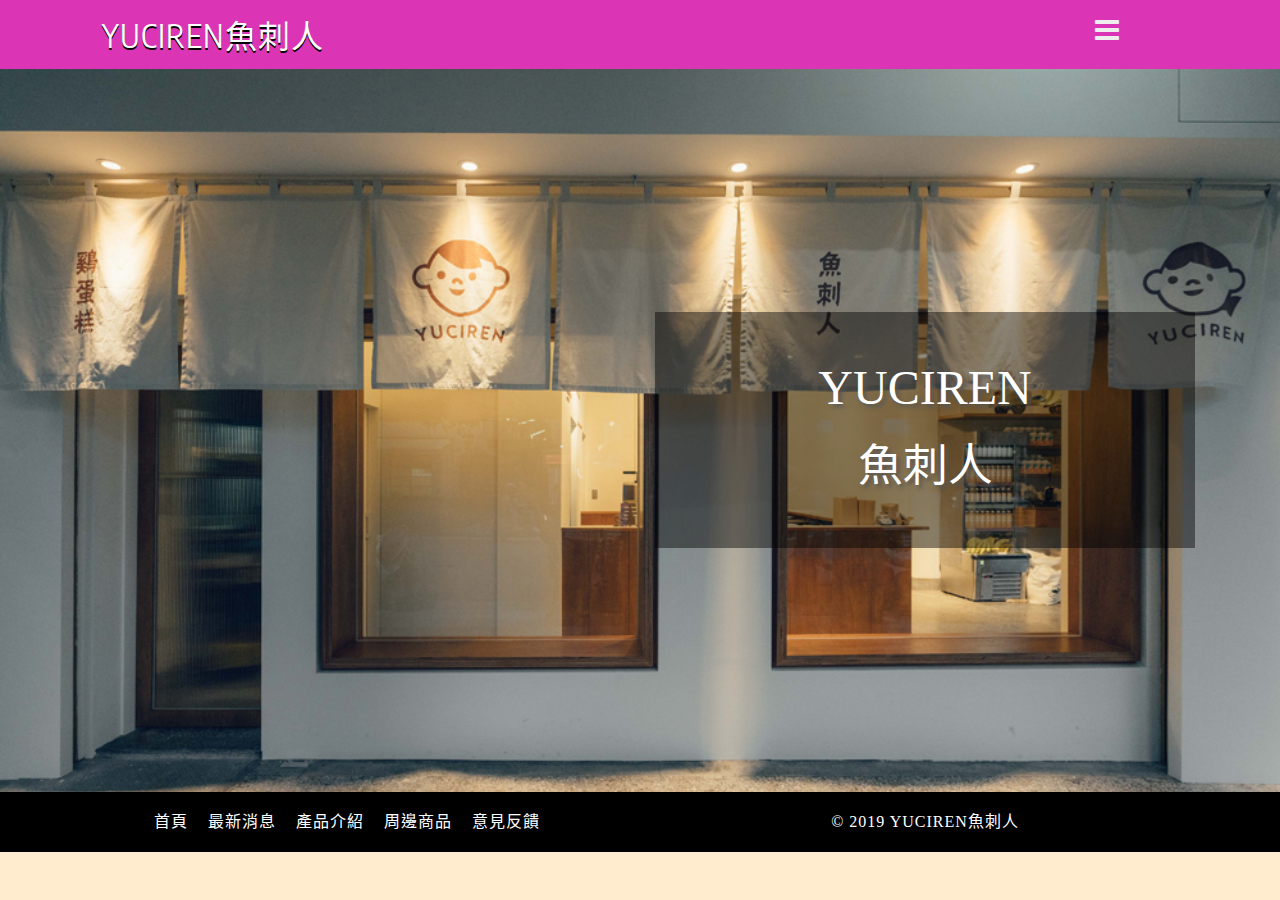
<file: index.html>
<!--
Author: W3layouts
Author URL: http://w3layouts.com
License: Creative Commons Attribution 3.0 Unported
License URL: http://creativecommons.org/licenses/by/3.0/
-->

<!DOCTYPE html>
<html lang="zh-TW">

<head>
    <title>YUCIREN魚刺人</title>
    <meta name="viewport" content="width=device-width, initial-scale=1">
    <meta charset="utf-8" />
    <meta name="keywords" content="Vestibule Responsive web template, Bootstrap Web Templates, Flat Web Templates, Android Compatible web template, 
	SmartPhone Compatible web template, free WebDesigns for Nokia, Samsung, LG, Sony Ericsson, Motorola web design" />
    <script>
        addEventListener("load", function () {
            setTimeout(hideURLbar, 0);
        }, false);

        function hideURLbar() {
            window.scrollTo(0, 1);
        }
    </script>
    <!-- Custom Theme files -->
    <link href="css/bootstrap.css" type="text/css" rel="stylesheet" media="all">
    <link href="css/style.css" type="text/css" rel="stylesheet" media="all">
    <!-- font-awesome icons -->
    <link href="css/font-awesome.min.css" rel="stylesheet">
    <!-- //Custom Theme files -->
    <!-- online-fonts -->
    <link href="//fonts.googleapis.com/css?family=Encode+Sans+Condensed:100,200,300,400,500,600,700,800,900" rel="stylesheet">
    <!-- //online-fonts -->
</head>
<body>
    <!-- header -->
    <header class="header-top text-md-left text-center bg-theme1">
        <div class="container">
            <div class="d-flex justify-content-between">
                <h1 class="wthree-logo">
                    <a href="index.html" id="logoLink">YUCIREN魚刺人</a>
                </h1>
                <div class="nav-sec  position-relative">
					<nav>
						<ul id="menu">
							  <li>
								<input id="check01" type="checkbox" name="menu"/>
								<label class="menulist" for="check01">&nbsp;</label>
								<ul class="submenu">
                                    <li><a href="index.html"  class="active">首頁</a></li>
                                    <li><a href="news.html">最新消息</a></li>
                                    <li><a href="about.html">了解魚刺人</a></li>
                                    <li><a href="menu.html">產品介紹</a></li>
                                    <li><a href="blog.html">周邊商品</a></li>
                                    <li><a href="map.html">銷售據點</a></li>
                                    <li><a href="contact.html">意見反饋</a></li>
								</ul>
							  </li>
						</ul>
					</nav>
                </div>
               
            </div>
        </div>
    </header>
    <!-- //header -->	
       <!-- banner -->
    <div class="home-wthreepvt">     
        <div class="banner-main">
            <div class="container">
                <div class="row">
                    <div class="offset-lg-6"></div>
                    <div class="col-lg-6">
                        <div class="banner-text">
                            <div class="slider-info">
                                <h2>YUCIREN</h2>
                                <h4>魚刺人 </h4>
                            </div>
                        </div>
                    </div>
                </div>
            </div>
        </div>
    </div>
    <!-- //banner -->
    
  
   
    <!-- footer -->
    <footer class="footerv4-w3ls bg-theme1" id="footer">
        <div class="footerv4-top">
            <div class="container">
                <div class="row">
                    <div class="col-lg-6  d-flex align-items-center footer-nav-wthree justify-content-center my-lg-0 my-3">
                        <ul class="footer-link">
                                <li>
                                    <a href="index.html">首頁</a>
                                </li>
                                <li>
                                    <a href="news.html">最新消息</a>
                                </li>
                                <li>
                                    <a href="menu.html">產品介紹</a>
                                </li>
                                <li>
                                    <a href="blog.html">周邊商品</a>
                                </li>
                                <li>
                                    <a href="contact.html">意見反饋</a>
                                </li>
                            </li>
                        </ul>
                    </div>
                    <div class="col-lg-6 cpy-right">
                        <p>© 2019 YUCIREN魚刺人
                            <!-- <a href="http://w3layouts.com">.</a> -->
                        </p>
                    </div>
                </div>
            </div>
        </div>
    </footer>
    <!-- //footer -->
</body>
</html>
</file>
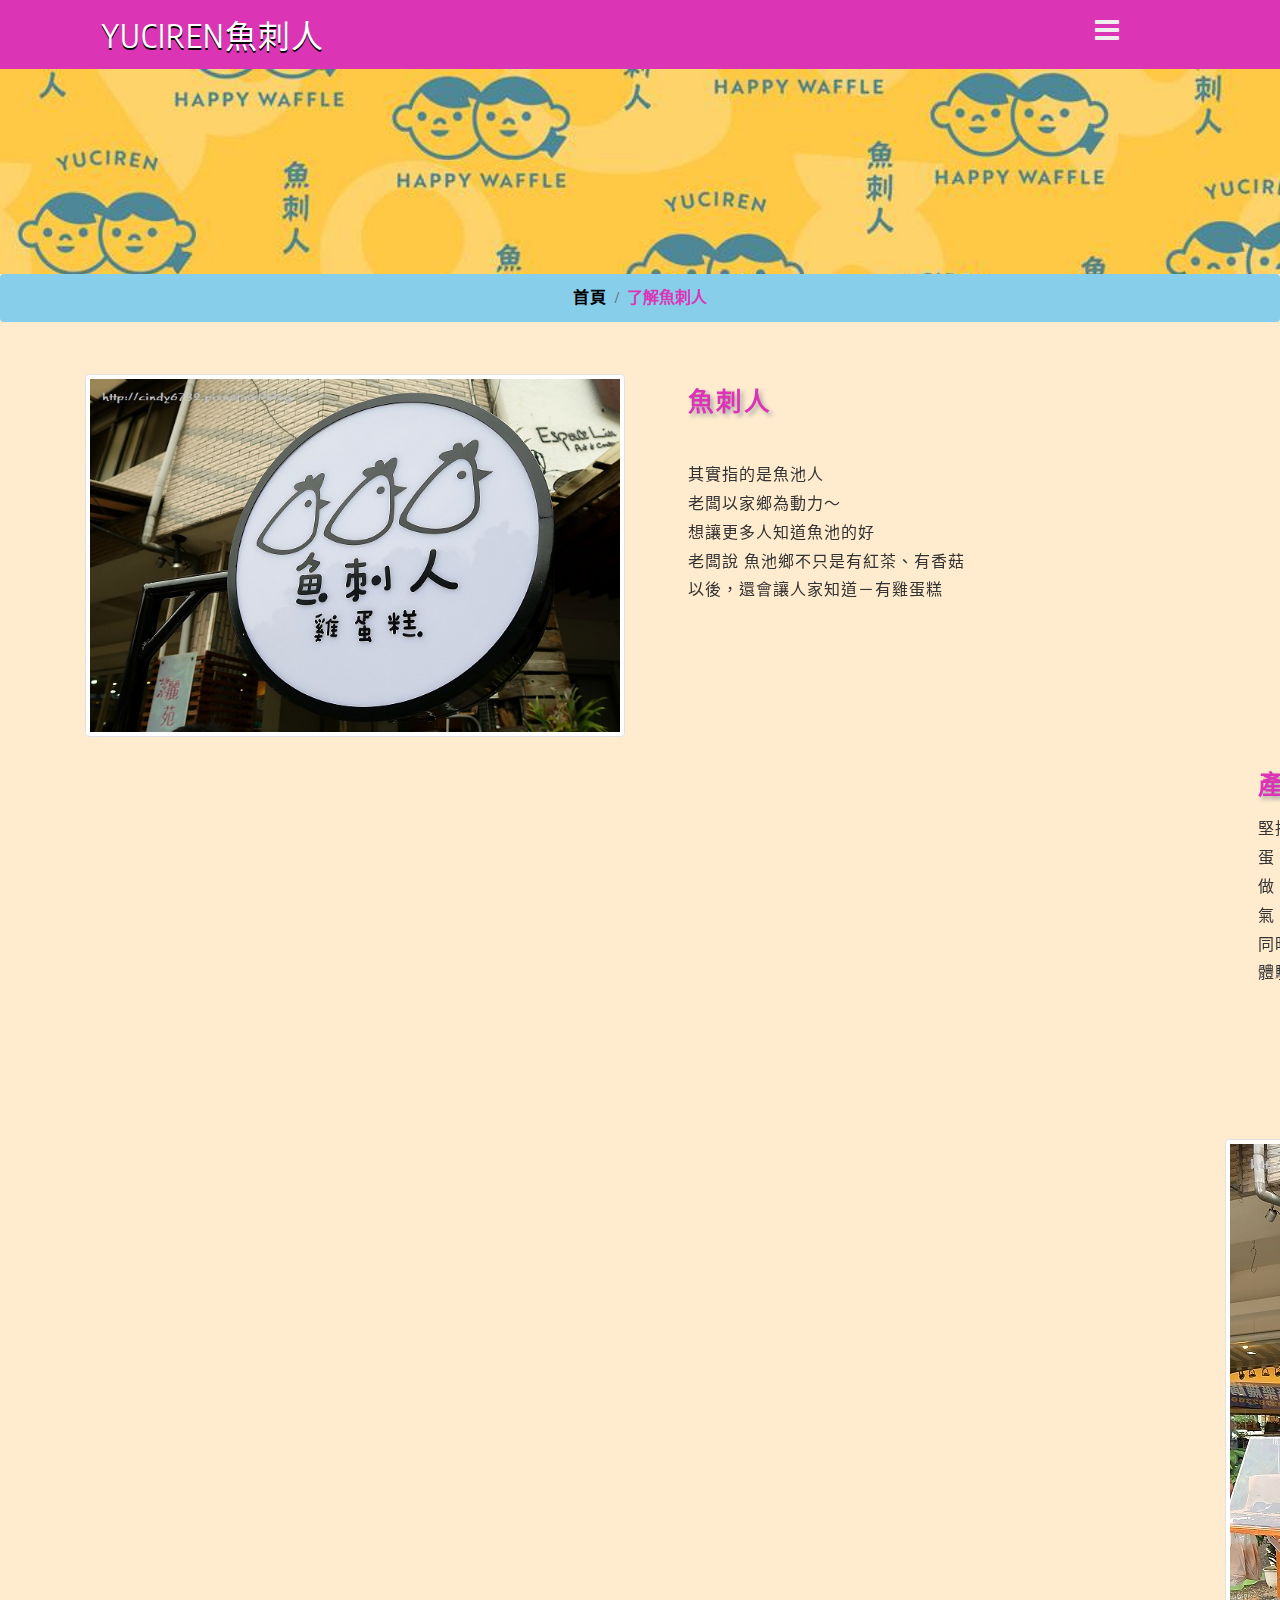
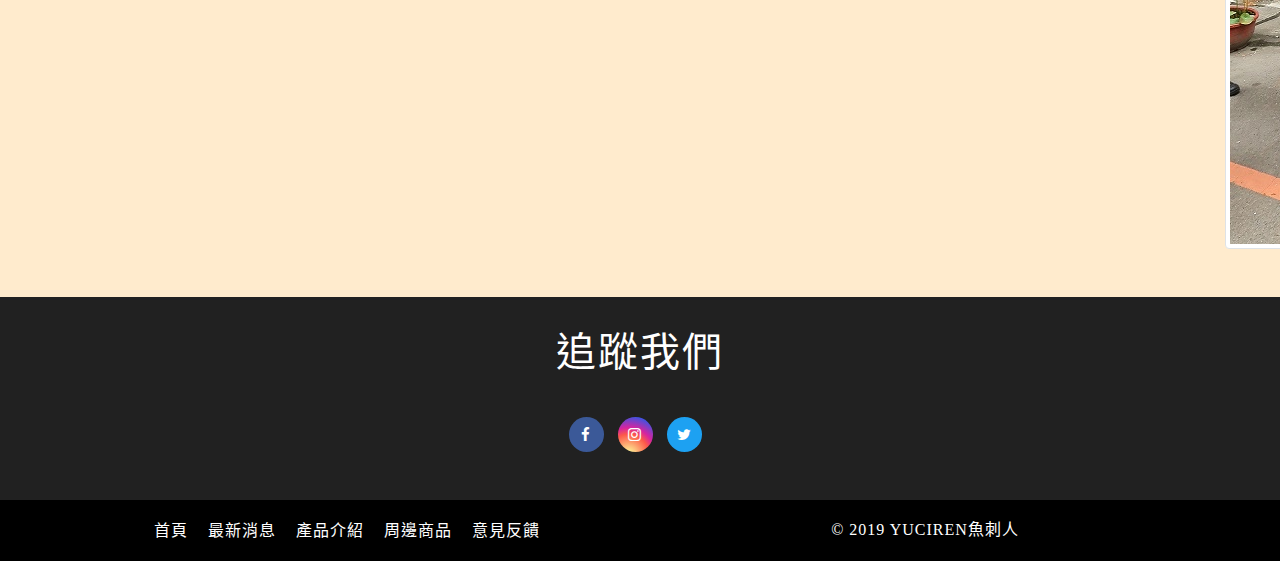
<file: about.html>
<!--
Author: W3layouts
Author URL: http://w3layouts.com
License: Creative Commons Attribution 3.0 Unported
License URL: http://creativecommons.org/licenses/by/3.0/
-->

<!DOCTYPE html>
<html lang="zh-TW">

<head>
    <link rel="stylesheet" href="https://unpkg.com/aos@next/dist/aos.css" />
    <title>YUCIREN魚刺人</title>
    <meta name="viewport" content="width=device-width, initial-scale=1">
    <meta charset="utf-8" />
    <meta name="keywords" content="Vestibule Responsive web template, Bootstrap Web Templates, Flat Web Templates, Android Compatible web template, 
	SmartPhone Compatible web template, free WebDesigns for Nokia, Samsung, LG, Sony Ericsson, Motorola web design" />
    <script>
        addEventListener("load", function () {
            setTimeout(hideURLbar, 0);
        }, false);

        function hideURLbar() {
            window.scrollTo(0, 1);
        }
    </script>
    <!-- Custom Theme files -->
    <link href="css/bootstrap.css" type="text/css" rel="stylesheet" media="all">
    <link href="css/style.css" type="text/css" rel="stylesheet" media="all">
    <!-- font-awesome icons -->
    <link href="css/font-awesome.min.css" rel="stylesheet">
    <!-- //Custom Theme files -->
    <!-- online-fonts -->
    <link href="//fonts.googleapis.com/css?family=Encode+Sans+Condensed:100,200,300,400,500,600,700,800,900" rel="stylesheet">
    <!-- //online-fonts -->
</head>

<body>
    <!-- header -->
    <header class="header-top text-md-left text-center bg-theme1">
        <div class="container">
            <div class="d-flex justify-content-between">
                <h1 class="wthree-logo">
                    <a href="index.html" id="logoLink">YUCIREN魚刺人</a>
                </h1>
                <div class="nav-sec  position-relative">
					<nav>
						<ul id="menu">
							  <li>
								<input id="check01" type="checkbox" name="menu"/>
                                <label class="menulist" for="check01">&nbsp;</label>
                                <ul class="submenu">
                                    <li><a href="index.html">首頁</a></li>
                                    <li><a href="news.html">最新消息</a></li>
                                    <li><a href="about.html" class="active">了解魚刺人</a></li>
                                    <li><a href="menu.html">產品介紹</a></li>
                                    <li><a href="blog.html">周邊商品</a></li>
                                    <li><a href="map.html">銷售據點</a></li>
                                    <li><a href="contact.html">意見反饋</a></li>
                                </ul>
							  </li>
						</ul>
					</nav>
                </div>
               
            </div>
        </div>
    </header>
    <!-- //header -->
    <!-- banner -->
    <div class="home-wthreepvt">
        <div class="banner-inner">
        </div>
    </div>
    <!-- //banner -->
    <!-- breadcrumbs -->
    <nav aria-label="breadcrumb">
        <ol class="breadcrumb d-flex justify-content-center">
            <li class="breadcrumb-item">
                <a href="index.html">首頁</a>
            </li>
            <li class="breadcrumb-item active font-weight-bold" aria-current="page">了解魚刺人</li>
        </ol>
    </nav>
    <!-- //breadcrumbs -->




   <!-- about -->
    <section class="wthree-row py-5 about-top" id="ab-bot">
        <div class="container py-lg-5">
            <!-- <h3 class="title-head-w3l">了解魚刺人</h3> -->
            <div class="row"
                data-aos="slide-left" 
                data-aos-offset="500"
                data-aos-delay="80" 
                data-aos-duration="2000">
                <div class="col-lg-6">
                    <img src="images/招牌.jpg" alt="魚刺人招牌" class="img-fluid img-thumbnail" />
                </div>
                <div class="col-lg-6 w3pvt-abt-right">
                    <h4 class="mb-3">魚刺人</h4>
                    <p><br>
                        其實指的是魚池人<br>
                        老闆以家鄉為動力～<br>
                        想讓更多人知道魚池的好<br>
                        老闆說 魚池鄉不只是有紅茶、有香菇<br>
                        以後，還會讓人家知道－有雞蛋糕</p>
                </div>
            </div>
            <div class="row-1"
                data-aos="slide-left" 
                data-aos-offset="500"
                data-aos-delay="80" 
                data-aos-duration="2000">
                <div class="col-lg-6">
                    <img src="images/食材.jpg" alt="食材" class="img-fluid img-thumbnail" />
                </div>
                <div class="col-lg-6 w3pvt-abt-right">
                    <h4 class="mb-3">產品與食材特色</h4>
                    <p>堅持使用高品質原料，使用保有輕甜蔗香的蔗糖、契作小農的無毒雞蛋、台南鮮醇濃厚的禾香牛奶，親自研發的麵粉配方，
                        堅持每天現做，沒有食品添加物，呈現食材最原始的味道，烘烤起來飄出迷人香氣，口感扎實香甜，
                        並推出來自家鄉的魚池紅玉紅茶與一系列飲品，同時持續投入大量心力開發更多元的組合，希望能帶給消費者更多新體驗。</p>
                </div>
            </div>
            <div class="row"
                data-aos="slide-left" 
                data-aos-offset="500"
                data-aos-delay="80" 
                data-aos-duration="2000">
                <div class="col-lg-6">
                    <img src="images/偉士牌機車.jpg" alt="" class="img-fluid img-thumbnail" />
                </div>
                <div class="col-lg-6 w3pvt-abt-right">
                    <h4 class="mb-3">故事背景</h4>
                    <p>將童年回憶點心雞蛋糕與喜愛的偉士牌機車結合，以行動雞蛋糕餐車做為載體，同時以家鄉南投魚池鄉諧音為命名。
                        在2014年創辦「YUCIREN 魚刺人雞蛋糕」，並推出結合家鄉特產的魚池阿薩姆雞蛋糕。
                        選擇以古早味為賣點，魚刺人創辦動機即是要找回小時候最快樂的幸福記憶，父母從市場買回來的熱騰騰雞蛋糕，簡單卻令人念念不忘，他們希冀將這份回憶與美味延續，並將台灣經典小吃雞蛋糕帶向全世界。
                        品牌據點現今遍佈全球，包含台中、嘉義、高雄、台北、廣州、美國波士頓共16個銷售據點。2019年品牌成熟之際，創辦人決定集結所有資源與經驗，實踐這些年埋藏在心中的理想，建構一個男女老幼都能保有純真初心的童趣樂園，再度連結新舊世代情感，並注入新世代童趣活力，帶領魚刺人走向國際。</p>
                </div>
            </div>
        </div>
    </section>
    
    <!-- partners -->
    <div class="w3ltdits-partners py-lg-5" id="partners">
            <div class="container py-6">
                <div class="title-wthree text-center">
                    <h2 class="w3lpvt-title">
                        追蹤我們
                    </h2>
                    <span></span>
                </div>
                   <div class="footerv4-social banner-social text-center">
                    <ul>
                            <li>
                                    <!-- <a href="https://www.facebook.com/pg/yucirenegg/about/"> -->
                                        <a href="about.html">
                                        <span class="fa fa-facebook-f icon_facebook"></span>
                                    </a>
                                </li>
                                <li>
                                    <!-- <a href="https://www.instagram.com/yuciren/?fbclid=IwAR2NrR9vYR8ThSXcXHV_wPwB3O6zH52cq_CvGeY156GnUNvrIF8pTyaslNs"> -->
                                        <a href="about.html">
                                        <span class="fa fa-instagram icon_instagram"></span>
                                    </a>
                                </li>
                                <li>
                                    <!-- <a href="https://twitter.com/YucirenBos"> -->
                                        <a href="about.html">
                                        <span class="fa fa-twitter icon_twitter"></span>
                                    </a>
                                </li>
                    </ul>
                </div>
            </div>
        </div>
        <!-- //partners -->
        <!-- footer -->
        <footer class="footerv4-w3ls bg-theme1" id="footer">
            <div class="footerv4-top">
                <div class="container">
                    <div class="row">
                        <div class="col-lg-6  d-flex align-items-center footer-nav-wthree justify-content-center my-lg-0 my-3">
                            <ul class="footer-link">
                                <li>
                                    <a href="index.html">首頁</a>
                                </li>
                                <li>
                                    <a href="news.html">最新消息</a>
                                </li>
                                <li>
                                    <a href="menu.html">產品介紹</a>
                                </li>
                                <li>
                                    <a href="blog.html">周邊商品</a>
                                </li>
                                <li>
                                    <a href="contact.html">意見反饋</a>
                                </li>
                            </ul>
                        </div>
                        <div class="col-lg-6 cpy-right">
                            <p>© 2019 YUCIREN魚刺人
                                <!-- <a href="http://w3layouts.com"> W3layouts.</a> -->
                            </p>
                        </div>
                    </div>
                </div>
            </div>
        </footer>
        <!-- //footer -->
        <script src="https://unpkg.com/aos@next/dist/aos.js"></script>
        <script>
        AOS.init();
        </script>
</body>
</html>
</file>
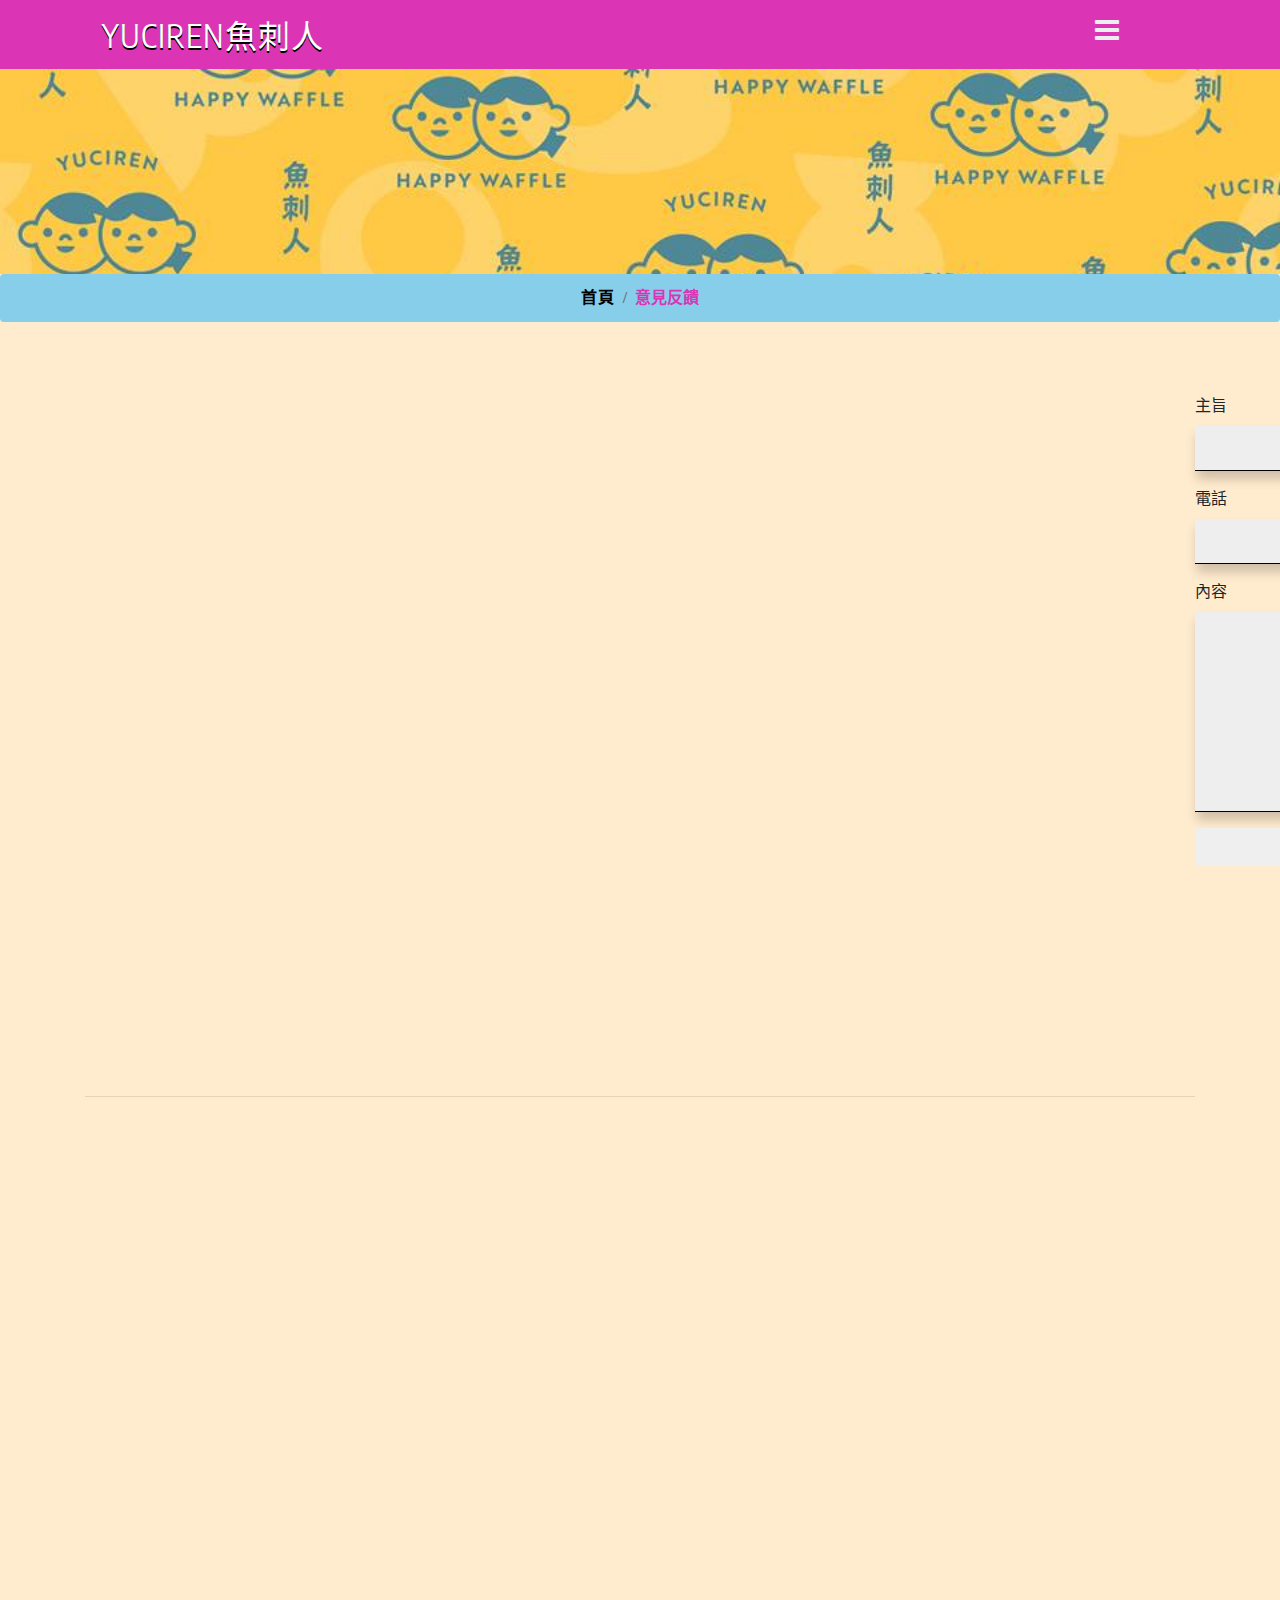
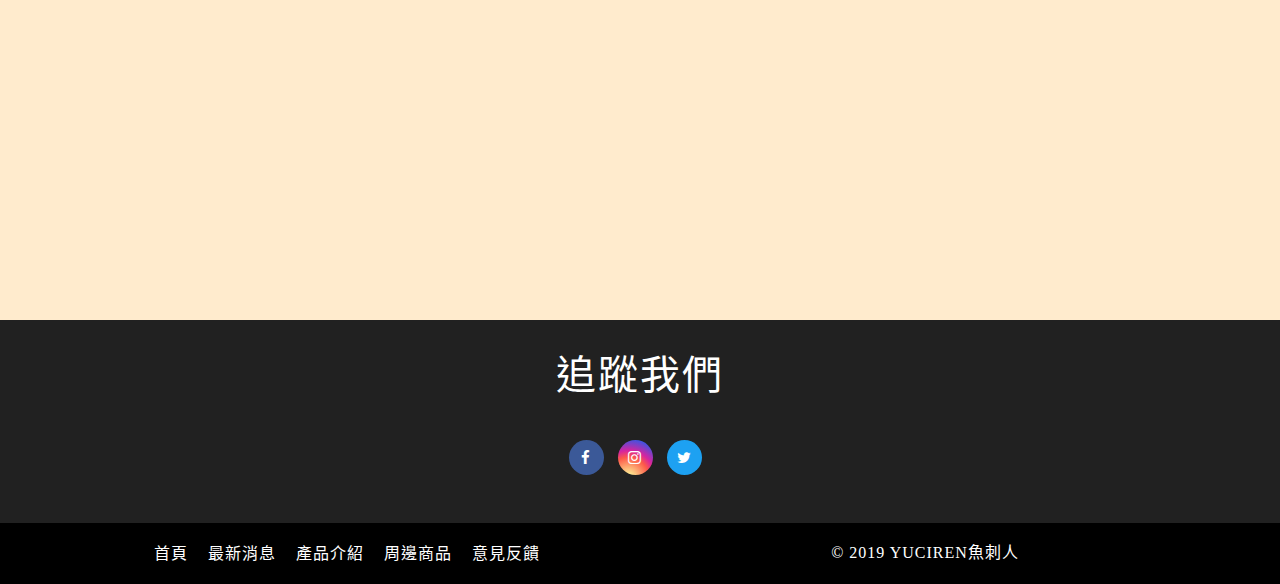
<file: contact.html>
<!--
Author: W3layouts
Author URL: http://w3layouts.com
License: Creative Commons Attribution 3.0 Unported
License URL: http://creativecommons.org/licenses/by/3.0/
-->

<!DOCTYPE html>
<html lang="zh-TW">

<head>
    <link rel="stylesheet" href="https://unpkg.com/aos@next/dist/aos.css" />
    <title>YUCIREN魚刺人</title>
    <meta name="viewport" content="width=device-width, initial-scale=1">
    <meta charset="utf-8" />
    <meta name="keywords" content="Vestibule Responsive web template, Bootstrap Web Templates, Flat Web Templates, Android Compatible web template, 
	SmartPhone Compatible web template, free WebDesigns for Nokia, Samsung, LG, Sony Ericsson, Motorola web design" />
    <script>
        addEventListener("load", function () {
            setTimeout(hideURLbar, 0);
        }, false);

        function hideURLbar() {
            window.scrollTo(0, 1);
        }
    </script>
    <!-- Custom Theme files -->
    <link href="css/bootstrap.css" type="text/css" rel="stylesheet" media="all">
    <link href="css/style.css" type="text/css" rel="stylesheet" media="all">
    <!-- font-awesome icons -->
    <link href="css/font-awesome.min.css" rel="stylesheet">
    <!-- //Custom Theme files -->
    <!-- online-fonts -->
    <link href="//fonts.googleapis.com/css?family=Encode+Sans+Condensed:100,200,300,400,500,600,700,800,900" rel="stylesheet">
    <!-- //online-fonts -->
</head>
<body>
    <!-- header -->
    <header class="header-top text-md-left text-center bg-theme1">
        <div class="container">
            <div class="d-flex justify-content-between">
                <h1 class="wthree-logo">
                    <a href="index.html" id="logoLink">YUCIREN魚刺人</a>
                </h1>
                <div class="nav-sec  position-relative">
					<nav>
						<ul id="menu">
							  <li>
								<input id="check01" type="checkbox" name="menu"/>
								<label class="menulist" for="check01">&nbsp;</label>
								<ul class="submenu">
                                    <li><a href="index.html">首頁</a></li>
                                    <li><a href="news.html">最新消息</a></li>
                                    <li><a href="about.html">了解魚刺人</a></li>
                                    <li><a href="menu.html">產品介紹</a></li>
                                    <li><a href="blog.html">周邊商品</a></li>
                                    <li><a href="map.html">銷售據點</a></li>
									<li><a href="contact.html" class="active">意見反饋</a></li>
								</ul>
							  </li>
						</ul>
					</nav>
                </div>
               
            </div>
        </div>
    </header>
    <!-- //header -->
     <!-- banner -->
    <div class="home-wthreepvt">       
        <div class="banner-inner">
        </div>
    </div>    
    <!-- //banner -->
    <!-- breadcrumbs -->
    <nav aria-label="breadcrumb">
        <ol class="breadcrumb d-flex justify-content-center">
            <li class="breadcrumb-item">
                <a href="index.html">首頁</a>
            </li>
            <li class="breadcrumb-item active font-weight-bold" aria-current="page">意見反饋</li>
        </ol>
    </nav>
    <!-- //breadcrumbs -->
    <!-- contact -->
    <div class="contact-wthree" id="contact">
        <div class="container py-sm-5">
            <!-- <h3 class="title-head-w3l">意見反饋</h3> -->
            <div class="py-lg-5 pt-4">
                <div class="mt-lg-0 mt-3">
                    <!-- register form grid -->
                    <div class="register-top1 pb-lg-4"                 
                        data-aos="slide-left" 
                        data-aos-offset="600"
                        data-aos-delay="80" 
                        data-aos-duration="2000">
                        <form action="#" method="post" class="register-wthree">
                            <div class="form-group">
                                <div class="row">
                                    <div class="col-md-6 mt-md-0 mt-4">
                                        <label for="Subject">
                                            主旨
                                        </label>
								        <input class="form-control" type="text" name="Subject" id="lname"  placeholder="" required="">
                                        <!-- <input class="form-control" type="text" id="lname" placeholder="" name="w3lName" required=""> -->
                                    </div>
                                    <div class="col-md-6">
                                        <label for="w3lName">
                                            姓名
                                        </label>
                                        <input class="form-control" type="text"  id="fname" name="w3lName" placeholder="" required="">
                                    </div>
                                </div>
                            </div>
                            <div class="form-group">
                                <div class="row">
                                    <div class="col-md-6">
                                        <label>
                                            電話
                                        </label>
                                        <input class="form-control" type="text" placeholder="" name="tel">
                                    </div>
                                    <div class="col-md-6 mt-md-0 mt-4">
                                        <label for="w3lSender">
                                            電子郵件
                                        </label>
                                        <input class="form-control" id="email" type="email" placeholder="" name="w3lSender"
                                            required="">
                                    </div>
                                </div>
                            </div>
                            <div class="form-group">
                                <div class="row">
                                    <div class="col-md-12">
                                        <label for="w3lSubject">
                                            內容
                                        </label>
                                        <textarea placeholder="" name="w3lMessage" class="form-control"></textarea>
                                    </div>
                                </div>
                            </div>
                            <div class="row mt-3">
                                <div class="col-md-12">
                                    <button type="submit" class="btn btn-w3_pvt bg-theme text-white1 btn-block w-100 font-weight-bold text-uppercase bg-theme1">送出</button>
                                </div>
                            </div>
                        </form>
                    </div>
                    <!--  //register form grid ends here -->
                </div>
                <div class="w3_pvt-contact-top pt-4"                
                    data-aos="slide-right" 
                    data-aos-offset="200"
                    data-aos-delay="80" 
                    data-aos-duration="2000">
                    <h4>聯絡資訊 </h4>
                    <ul class="d-flex header-wthreelayouts pt-0 flex-column">
                        <li>
                            <span class="fa fa-home mr-2"></span>
                            <p class="d-inline">台中市西區民生路352號</p>
                        </li>
                        <li class="my-3">
                            <span class="fa fa-globe mr-2"></span>
                            <!-- <a href="https://www.facebook.com/yucirenegg/" class="text-secondary">facebook.com</a> -->
                            <a href="contact.html" class="text-secondary">facebook.com</a>
                        </li>
                        <li>
                            <span class="fa fa-phone mr-2"></span>
                            <p class="d-inline">+886 970 881 707</p>
                        </li>
                    </ul>
                </div>
                <hr>
                <!-- map -->
                <div class="map"                 
                    data-aos="slide-left" 
                    data-aos-offset="100"
                    data-aos-delay="80" 
                    data-aos-duration="2000">
                    <iframe src="https://www.google.com/maps/embed?pb=!1m18!1m12!1m3!1d3640.7776585012602!2d120.66111351536763!3d24.14444527952471!2m3!1f0!2f0!3f0!3m2!1i1024!2i768!4f13.1!3m3!1m2!1s0x34693da035753703%3A0xa457268e9ed8f3f1!2z6a2a5Yi65Lq66Zue6JuL57OVIOWvqeioiOaXl-iJpuW6lw!5e0!3m2!1szh-TW!2stw!4v1561637177827!5m2!1szh-TW!2stw" width="600" height="450" frameborder="0" style="border:0" allowfullscreen></iframe>
                    <!-- <iframe src="https://external.frmq2-2.fna.fbcdn.net/static_map.php?v=1015&osm_provider=2&size=306x98&zoom=15&markers=24.14444000%2C120.66326000&language=zh_TW" allowfullscreen></iframe> -->
                </div>
                <!--// map-->
            </div>
        </div>
    </div>
<!-- subscribe -->
    <section class="subscribe py-lg-5">
        <div class="container py-5">
            <div class="row">
                <div class="col-lg-8 mx-auto"                
                    data-aos="fade-up" 
                    data-aos-offset="200"
                    data-aos-delay="80" 
                    data-aos-duration="2000">
                    <h5 class="main-title-w3pvt text-theme text-capitalize text-center">訂閱魚刺人最新訊息</h5>
                    <form action="#" method="post" class="subscribe-wthree">
                        <div class="d-flex subscribe-wthree-field">
                            <label class="align-self-center">
                                <span class="fa fa-envelope-open text-theme" aria-hidden="true"></span>
                            </label>
                            <input class="form-control" type="email" placeholder="請輸入您的電子郵件" name="email"
                                required="" >
                            <button class="form-control w-50" type="submit">訂閱</button>
                        </div>
                    </form>
                </div>
            </div>
        </div>
    </section>
    <!-- //subscribe -->
    <!-- partners -->
    <div class="w3ltdits-partners py-lg-5" id="partners">
        <div class="container py-6">
            <div class="title-wthree text-center">
                <h2 class="w3lpvt-title">
                    追蹤我們
                </h2>
                <span></span>
            </div>
               <div class="footerv4-social banner-social text-center">
                <ul>
                        <li>
                                <!-- <a href="https://www.facebook.com/pg/yucirenegg/about/"> -->
                                    <a href="contact.html">
                                    <span class="fa fa-facebook-f icon_facebook"></span>
                                </a>
                            </li>
                            <li>
                                <!-- <a href="https://www.instagram.com/yuciren/?fbclid=IwAR2NrR9vYR8ThSXcXHV_wPwB3O6zH52cq_CvGeY156GnUNvrIF8pTyaslNs"> -->
                                    <a href="contact.html">
                                    <span class="fa fa-instagram icon_instagram"></span>
                                </a>
                            </li>
                            <li>
                                <!-- <a href="https://twitter.com/YucirenBos"> -->
                                    <a href="contact.html">
                                    <span class="fa fa-twitter icon_twitter"></span>
                                </a>
                            </li>
                </ul>
            </div>
        </div>
    </div>
    <!-- //partners -->
    <!-- footer -->
    <footer class="footerv4-w3ls bg-theme1" id="footer">
        <div class="footerv4-top">
            <div class="container">
                <div class="row">
                    <div class="col-lg-6  d-flex align-items-center footer-nav-wthree justify-content-center my-lg-0 my-3">
                        <ul class="footer-link">
                                <li>
                                    <a href="index.html">首頁</a>
                                </li>
                                <li>
                                    <a href="news.html">最新消息</a>
                                </li>
                                <li>
                                    <a href="menu.html">產品介紹</a>
                                </li>
                                <li>
                                    <a href="blog.html">周邊商品</a>
                                </li>
                                <li>
                                    <a href="contact.html">意見反饋</a>
                                </li>
                        </ul>
                    </div>
                    <div class="col-lg-6 cpy-right">
                        <p>© 2019 YUCIREN魚刺人
                            <!-- <a href="http://w3layouts.com"> W3layouts.</a> -->
                        </p>
                    </div>
                </div>
            </div>
        </div>
    </footer>
    <!-- //footer -->
    <script src="https://unpkg.com/aos@next/dist/aos.js"></script>
    <script>
    AOS.init();
    </script>
</body>
</html>
</file>
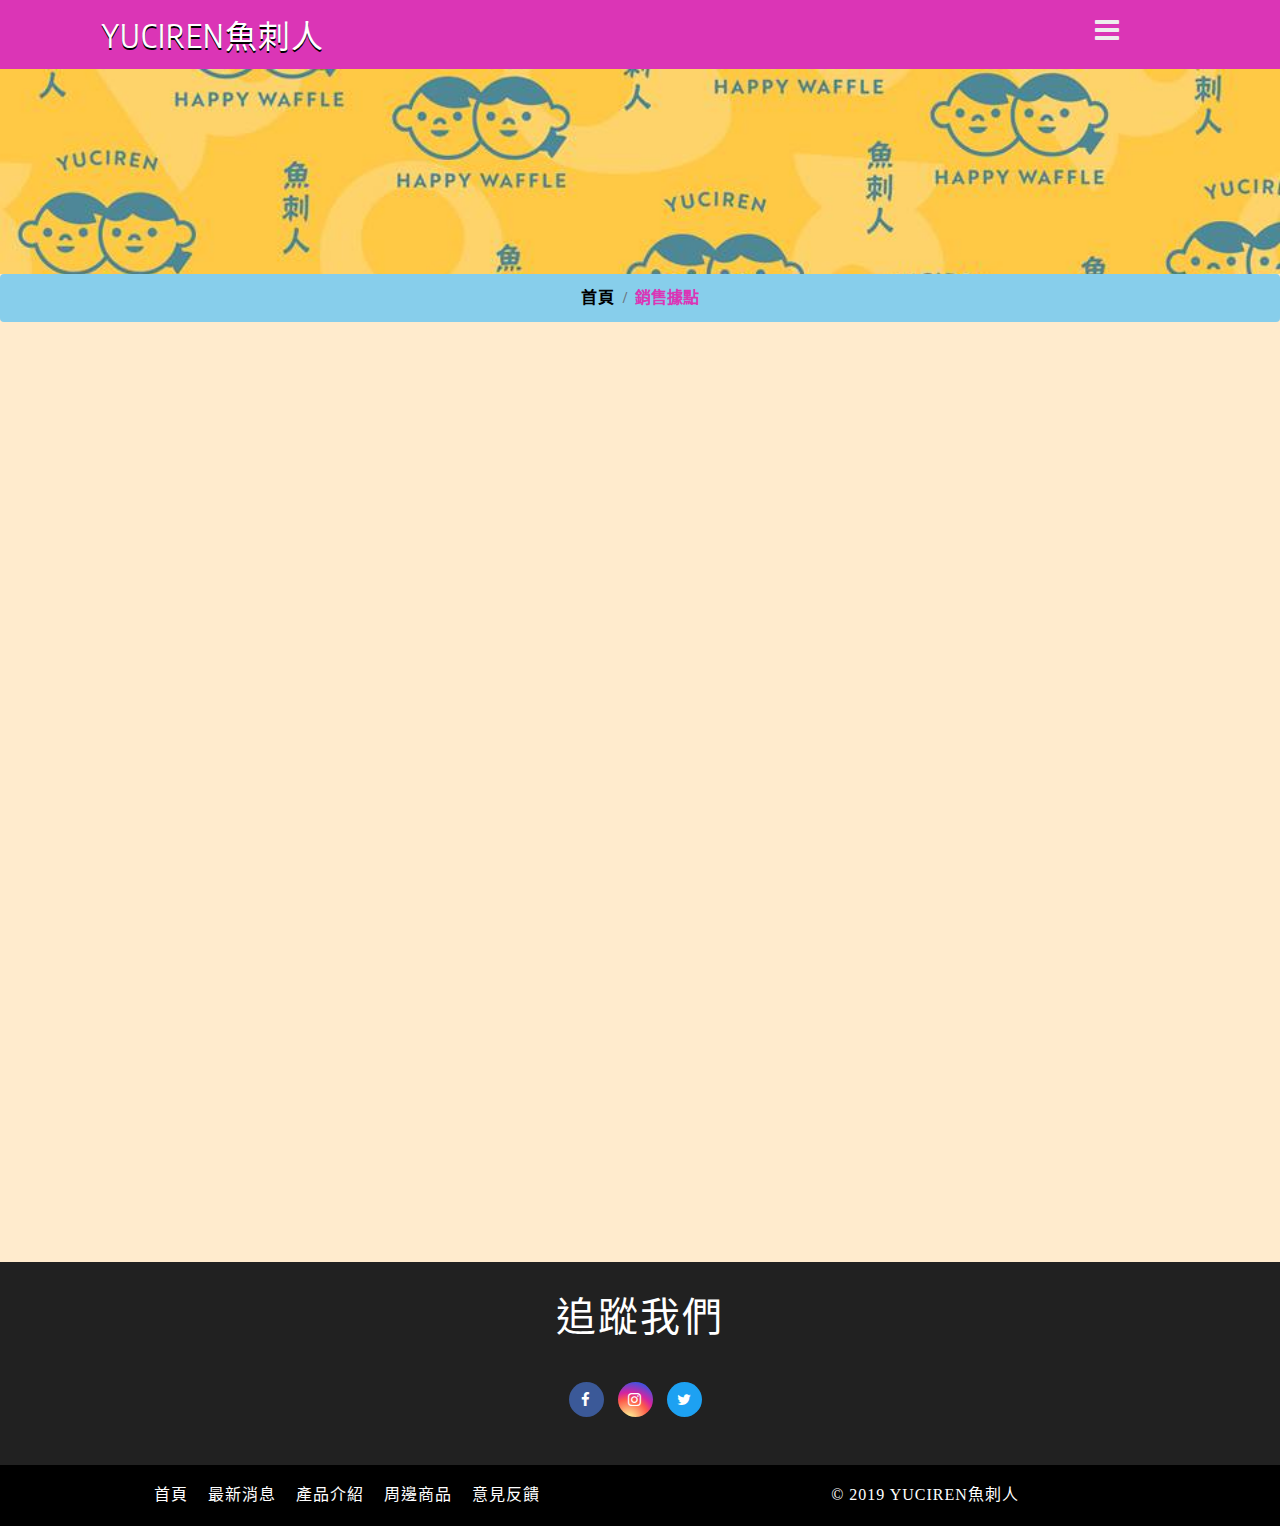
<file: map.html>
<!--
Author: W3layouts
Author URL: http://w3layouts.com
License: Creative Commons Attribution 3.0 Unported
License URL: http://creativecommons.org/licenses/by/3.0/
-->

<!DOCTYPE html>
<html lang="zh-TW">

<head>
    <link rel="stylesheet" href="https://unpkg.com/aos@next/dist/aos.css" />
    <title>YUCIREN魚刺人</title>
    <meta name="viewport" content="width=device-width, initial-scale=1">
    <meta charset="utf-8" />
    <meta name="keywords" content="Vestibule Responsive web template, Bootstrap Web Templates, Flat Web Templates, Android Compatible web template, 
	SmartPhone Compatible web template, free WebDesigns for Nokia, Samsung, LG, Sony Ericsson, Motorola web design" />
    <script>
        addEventListener("load", function () {
            setTimeout(hideURLbar, 0);
        }, false);

        function hideURLbar() {
            window.scrollTo(0, 1);
        }
    </script>
    <!-- Custom Theme files -->
    <link href="css/bootstrap.css" type="text/css" rel="stylesheet" media="all">
    <link href="css/style.css" type="text/css" rel="stylesheet" media="all">
    <!-- font-awesome icons -->
    <link href="css/font-awesome.min.css" rel="stylesheet">
    <!-- //Custom Theme files -->
    <!-- online-fonts -->
    <link href="//fonts.googleapis.com/css?family=Encode+Sans+Condensed:100,200,300,400,500,600,700,800,900" rel="stylesheet">
    <!-- //online-fonts -->
</head>
<body>
    <!-- header -->
    <header class="header-top text-md-left text-center bg-theme1">
        <div class="container">
            <div class="d-flex justify-content-between">
                <h1 class="wthree-logo">
                    <a href="index.html" id="logoLink">YUCIREN魚刺人</a>
                </h1>
                <div class="nav-sec  position-relative">
					<nav>
						<ul id="menu">
							  <li>
								<input id="check01" type="checkbox" name="menu"/>
								<label class="menulist" for="check01">&nbsp;</label>
								<ul class="submenu">
                                    <li><a href="index.html">首頁</a></li>
                                    <li><a href="news.html">最新消息</a></li>
                                    <li><a href="about.html">了解魚刺人</a></li>
                                    <li><a href="menu.html">產品介紹</a></li>
                                    <li><a href="blog.html">周邊商品</a></li>
                                    <li><a href="map.html" class="active">銷售據點</a></li>
                                    <li><a href="contact.html">意見反饋</a></li>
								</ul>
							  </li>
						</ul>
					</nav>
                </div>
            </div>
        </div>
    </header>
    <!-- //header -->
    <!-- banner -->
    <div class="home-wthreepvt">     
        <div class="banner-inner">
        </div>
    </div>
    <!-- //banner -->
    <!-- breadcrumbs -->
    <nav aria-label="breadcrumb">
        <ol class="breadcrumb d-flex justify-content-center">
            <li class="breadcrumb-item">
                <a href="index.html">首頁</a>
            </li>
            <li class="breadcrumb-item active font-weight-bold" aria-current="page">銷售據點</li>
        </ol>
    </nav>
    <!-- //breadcrumbs -->
    
    <section class="branches py-md-5 pt-4">
            <div class="container">
                    <!-- <h3 class="title-head-w3l">意見反饋</h3> -->
              <div class="w3ls-titles text-center mb-5">
                    <span class="btmspn">
                    </span>
                </div>  
                <div class="row py-5 branches-position">
                    <div class="col-lg-3 col-md-6"
                    data-aos="fade-right" 
                    data-aos-offset="500"
                    data-aos-delay="300" 
                    data-aos-duration="1500">
                        <!-- team-img -->
                        <div class="team-block">
                            <div class="team-img">
                                <img src="images/h1.jpg" alt="" class="img-fluid">
                                <div class="team-content">
                                    <h4 class="text-white">魚刺人一中店</h4>
                                </div>
                                <div class="overlay">
                                    <div class="text">
                                         <p class="team-meta"> 台中市北區一中街116號 </p>
                                        <p class="team-meta"> 0958 928 886</p>
                                       <p class="team-meta"></p>
                                    </div>
                                </div>
                            </div>
                        </div>
                    </div>
                    <!-- /.team-img -->
                    <div class="col-lg-3 col-md-6"
                    data-aos="fade-right" 
                    data-aos-offset="500"
                    data-aos-delay="600" 
                    data-aos-duration="1500">
                        <!-- team-img -->
                        <div class="team-block">
                            <div class="team-img">
                                <img src="images/h2.jpg" alt="" class="img-fluid">
                                <div class="team-content">
                                    <h4 class="text-white">魚刺人美術店</h4>
                                </div>
                                <div class="overlay">
                                   <div class="text">
                                         <p class="team-meta">台中市北區一中街116號</p>
                                        <p class="team-meta"> 0958 928 886</p>
                                       <p class="team-meta"></p>
                                    </div>
                                </div>
                            </div>
                        </div>
                    </div>
                    <!-- /.team-img -->
                    <div class="col-lg-3 col-md-6"
                    data-aos="fade-right" 
                    data-aos-offset="500"
                    data-aos-delay="900" 
                    data-aos-duration="1500">
                        <!-- team-img -->
                        <div class="team-block">
                            <div class="team-img">
                                <img src="images/h3.jpg" alt="" class="img-fluid">
                                <div class="team-content">
                                    <h4 class="text-white">魚刺人審計旗艦店</h4>
                                </div>
                                <div class="overlay">
                                    <div class="text">
                                       <p class="team-meta">台中市西區民生路352號</p>
                                        <p class="team-meta">04 2302 3099</p>
                                       <p class="team-meta"></p>
                                    </div>
                                </div>
                            </div>
                        </div>
                    </div>
                    <!-- /.team-img -->
                    <div class="col-lg-3 col-md-6"
                    data-aos="fade-right" 
                    data-aos-offset="500"
                    data-aos-delay="1200" 
                    data-aos-duration="1500">
                            <!-- team-img -->
                            <div class="team-block">
                                <div class="team-img">
                                    <img src="images/h4.jpg" alt="" class="img-fluid">
                                    <div class="team-content">
                                        <h4 class="text-white">魚刺人台中日新店</h4>
                                    </div>
                                    <div class="overlay">
                                        <div class="text tex-center">
                                            
                                            <p class="team-meta"> 台中市北區中華路一段64號</p>
                                            <p class="team-meta"> 0980 701 691</p>
                                           <p class="team-meta"></p>
                                        </div>
                                    </div>
                                </div>
                            </div>
                        </div>
                        <div class="col-lg-3 col-md-6"
                        data-aos="fade-right" 
                        data-aos-offset="500"
                        data-aos-delay="300" 
                        data-aos-duration="1500">
                                <!-- team-img -->
                                <div class="team-block">
                                    <div class="team-img">
                                        <img src="images/h7.jpg" alt="" class="img-fluid">
                                        <div class="team-content">
                                            <h4 class="text-white">魚刺人忠孝店</h4>
                                        </div>
                                        <div class="overlay">
                                            <div class="text tex-center">
                                                
                                                <p class="team-meta"> 台中市南區忠孝路162號</p>
                                                <p class="team-meta">  0986 122 900</p>
                                               <p class="team-meta"></p>
                                            </div>
                                        </div>
                                    </div>
                                </div>
                            </div>
                            <div class="col-lg-3 col-md-6"
                            data-aos="fade-right" 
                            data-aos-offset="500"
                            data-aos-delay="600" 
                            data-aos-duration="1500">
                                    <!-- team-img -->
                                    <div class="team-block">
                                        <div class="team-img">
                                            <img src="images/h5.jpg" alt="" class="img-fluid">
                                            <div class="team-content">
                                                <h4 class="text-white">魚刺人逢甲店</h4>
                                            </div>
                                            <div class="overlay">
                                                <div class="text tex-center">
                                                    
                                                    <p class="team-meta"> 台中市西屯區福星路440號</p>
                                                    <p class="team-meta">  0936 674 221</p>
                                                   <p class="team-meta"></p>
                                                </div>
                                            </div>
                                        </div>
                                    </div>
                                </div>
                                <div class="col-lg-3 col-md-6"
                                data-aos="fade-right" 
                                data-aos-offset="500"
                                data-aos-delay="900" 
                                data-aos-duration="1500">
                                        <!-- team-img -->
                                        <div class="team-block">
                                            <div class="team-img">
                                                <img src="images/h6.jpg" alt="" class="img-fluid">
                                                <div class="team-content">
                                                    <h4 class="text-white">魚刺人豐原店</h4>
                                                </div>
                                                <div class="overlay">
                                                    <div class="text tex-center">
                                                        <p class="team-meta"> 台中市豐原區復興路13號</p>
                                                        <p class="team-meta"> 0916 765 274</p>
                                                       <p class="team-meta"></p>
                                                    </div>
                                                </div>
                                            </div>
                                        </div>
                                    </div>
                </div>
            </div>
             <!-- /.team-img -->
            </div>
        </div>
        </section>
   
    <!-- partners -->
    <div class="w3ltdits-partners py-lg-5" id="partners">
        <div class="container py-6">
            <div class="title-wthree text-center">
                <h2 class="w3lpvt-title">
                    追蹤我們
                </h2>
                <span></span>
            </div>
               <div class="footerv4-social banner-social text-center">
                <ul>
                        <li>
                                <!-- <a href="https://www.facebook.com/pg/yucirenegg/about/"> -->
                                    <a href="map.html">
                                    <span class="fa fa-facebook-f icon_facebook"></span>
                                </a>
                            </li>
                            <li>
                                <!-- <a href="https://www.instagram.com/yuciren/?fbclid=IwAR2NrR9vYR8ThSXcXHV_wPwB3O6zH52cq_CvGeY156GnUNvrIF8pTyaslNs"> -->
                                    <a href="map.html">
                                    <span class="fa fa-instagram icon_instagram"></span>
                                </a>
                            </li>
                            <li>
                                <!-- <a href="https://twitter.com/YucirenBos"> -->
                                    <a href="map.html">
                                    <span class="fa fa-twitter icon_twitter"></span>
                                </a>
                            </li>
                </ul>
            </div>
        </div>
    </div>
    <!-- //partners -->
    <!-- footer -->
    <footer class="footerv4-w3ls bg-theme1" id="footer">
        <div class="footerv4-top">
            <div class="container">
                <div class="row">
                    <div class="col-lg-6  d-flex align-items-center footer-nav-wthree justify-content-center my-lg-0 my-3">
                        <ul class="footer-link">
                                <li>
                                    <a href="index.html">首頁</a>
                                </li>
                                <li>
                                    <a href="news.html">最新消息</a>
                                </li>
                                <li>
                                    <a href="menu.html">產品介紹</a>
                                </li>
                                <li>
                                    <a href="blog.html">周邊商品</a>
                                </li>
                                <li>
                                    <a href="contact.html">意見反饋</a>
                                </li>
                        </ul>
                    </div>
                    <div class="col-lg-6 cpy-right">
                        <p>© 2019 YUCIREN魚刺人
                            <!-- <a href="http://w3layouts.com"> W3layouts.</a> -->
                        </p>
                    </div>
                </div>
            </div>
        </div>
    </footer>
    <!-- //footer -->
    <script src="https://unpkg.com/aos@next/dist/aos.js"></script>
    <script>
    AOS.init();
    </script>
</body>
</html>
</file>
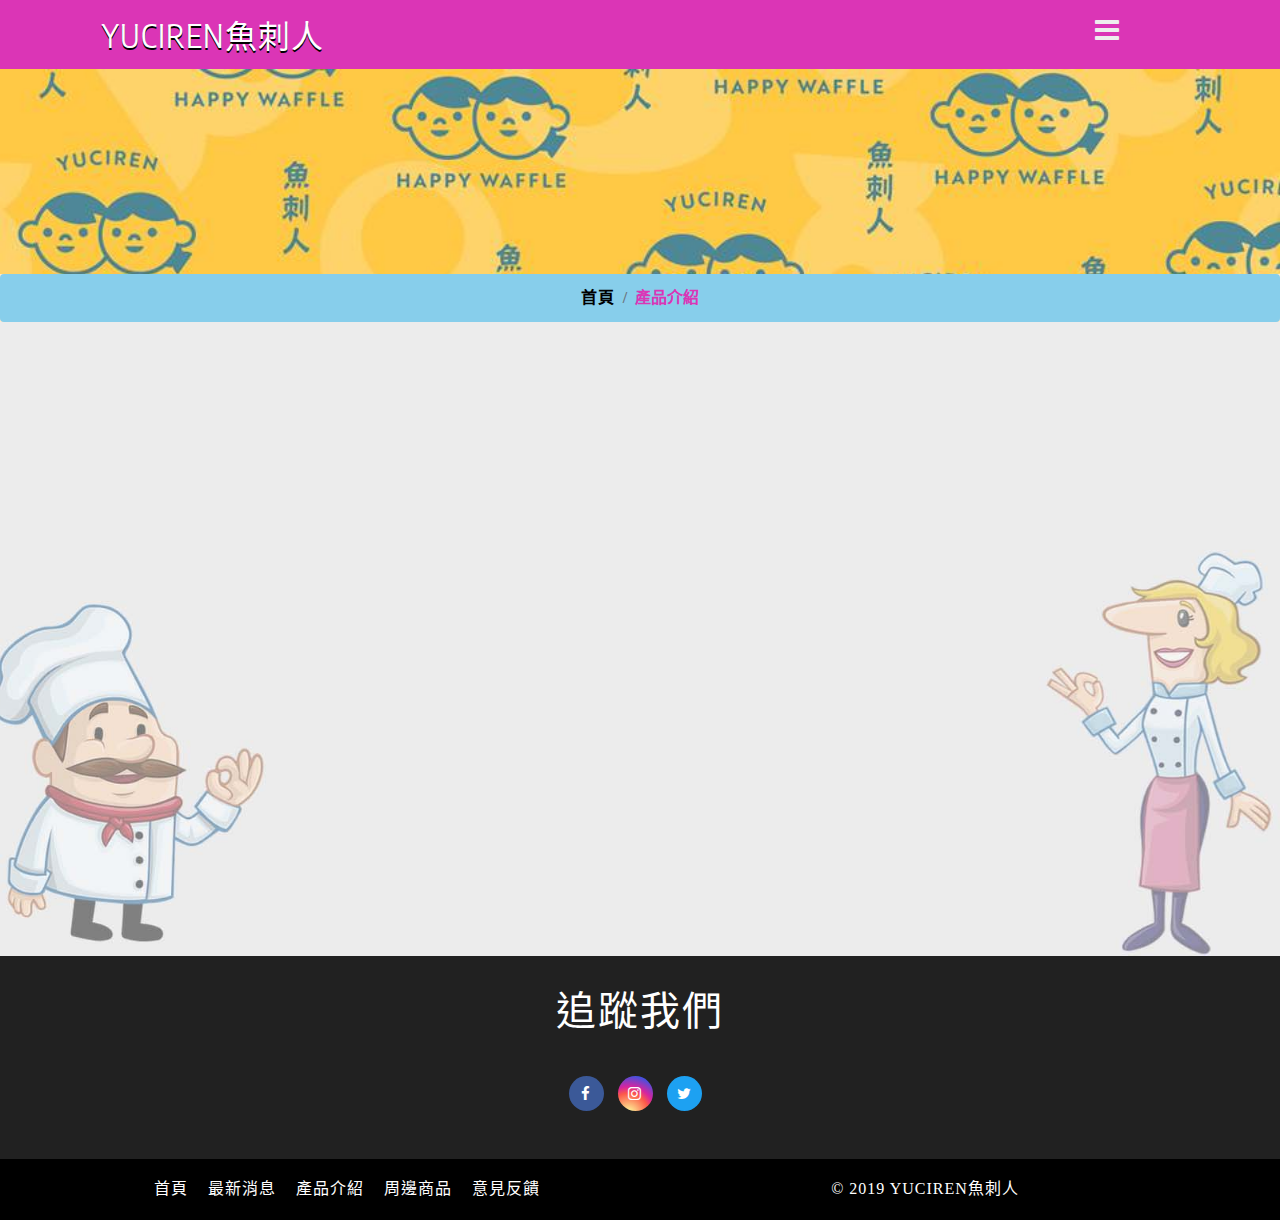
<file: menu.html>
<!DOCTYPE html>
<html lang="zh-TW">

<head>
    <link rel="stylesheet" href="https://unpkg.com/aos@next/dist/aos.css" />
    <title>YUCIREN魚刺人</title>
    <meta name="viewport" content="width=device-width, initial-scale=1">
    <meta charset="utf-8" />
    <meta name="keywords" content="Vestibule Responsive web template, Bootstrap Web Templates, Flat Web Templates, Android Compatible web template, 
	SmartPhone Compatible web template, free WebDesigns for Nokia, Samsung, LG, Sony Ericsson, Motorola web design" />
    <script>
        addEventListener("load", function () {
            setTimeout(hideURLbar, 0);
        }, false);

        function hideURLbar() {
            window.scrollTo(0, 1);
        }
    </script>
    <!-- Custom Theme files -->
    <link href="css/bootstrap.css" type="text/css" rel="stylesheet" media="all">
    <link href="css/style.css" type="text/css" rel="stylesheet" media="all">
    <!-- font-awesome icons -->
    <link href="css/font-awesome.min.css" rel="stylesheet">
    <!-- //Custom Theme files -->
    <!-- online-fonts -->
    <link href="//fonts.googleapis.com/css?family=Encode+Sans+Condensed:100,200,300,400,500,600,700,800,900" rel="stylesheet">
    <!-- //online-fonts -->
</head>
<body>
    <!-- header -->
    <header class="header-top text-md-left text-center bg-theme1">
        <div class="container">
            <div class="d-flex justify-content-between">
                <h1 class="wthree-logo">
                    <a href="index.html" id="logoLink">YUCIREN魚刺人</a>
                </h1>
                <div class="nav-sec  position-relative">
					<nav>
						<ul id="menu">
							  <li>
								<input id="check01" type="checkbox" name="menu"/>
								<label class="menulist" for="check01">&nbsp;</label>
								<ul class="submenu">
									<li><a href="index.html">首頁</a></li>
                                    <li><a href="news.html">最新消息</a></li>
                                    <li><a href="about.html">了解魚刺人</a></li>
                                    <li><a href="menu.html" class="active">產品介紹</a></li>
                                    <li><a href="blog.html">周邊商品</a></li>
                                    <li><a href="map.html">銷售據點</a></li>
								  	<li><a href="contact.html">意見反饋</a></li>
								</ul>
							  </li>
						</ul>
					</nav>
                </div>
               
            </div>
        </div>
    </header>
    <!-- //header -->
     <!-- banner -->
    <div class="home-wthreepvt">       
        <div class="banner-inner">
        </div>
    </div>    
    <!-- //banner -->
    <!-- breadcrumbs -->
    <nav aria-label="breadcrumb">
        <ol class="breadcrumb d-flex justify-content-center">
            <li class="breadcrumb-item">
                <a href="index.html">首頁</a>
            </li>
            <li class="breadcrumb-item active font-weight-bold" aria-current="page">產品介紹</li>
        </ol>
    </nav>
    <!-- //breadcrumbs -->

    <section class="menu-order py-lg-4 py-md-3 py-sm-3 py-3" id="menu-order">
            <div class="container py-lg-6 py-md-4 py-sm-4 py-3">
              <!-- <h3 class="title-head-w3l-1">產品介紹</h3> -->
              <!-- <h6 class="text-center top-title mb-2">Tastey Orders</h6> -->
              <!-- <h3 class="text-center title mb-3">Our Menu</h3> -->
              <!-- <div class="title-wls-text text-center pt-lg-3 pt-2 mb-lg-5 mb-md-4 mb-sm-4 mb-3">
                <p>Lorem ipsum dolor sit amet, consectetur adipiscing elit, sed do eiusmod tempor incididunt ut labore et Lorem ipsum </p>
              </div> -->
              <div class="row-3">
                <div class="col-lg-4 col-md-4">
                  <div class="wls-hours-list" 
                  data-aos="fade-down" 
                  data-aos-offset="500"
                  data-aos-delay="30" 
                  data-aos-duration="1500">
                    <ul>
                      <li class="d-flex" >經典原味<span class="time ml-auto"> $50</span></li>
                      <li class="d-flex">靜岡抹茶<span class="time ml-auto">$55</span></li>
                      <li class="d-flex">乳酪起司<span class="time ml-auto">$55</span></li>
                      <li class="d-flex">苦甜巧克力<span class="time ml-auto">$55</span></li>
                    </ul>
                  </div>
                </div>
                <div class="col-lg-4 col-md-4">
                  <div class="wls-hours-list"
                  data-aos="fade-down" 
                  data-aos-offset="500"
                  data-aos-delay="700" 
                  data-aos-duration="1500">
                    <ul>
                      <li class="d-flex">魚池阿薩姆<span class="time ml-auto">$55</span></li>
                      <li class="d-flex">阿薩姆卡士達<span class="time ml-auto">$55</span></li>
                      <li class="d-flex">肉鬆卡斯達 (季節限量)<span class="time ml-auto">$70</span></li>
                      <li class="d-flex">香蕉巧克力 (季節限量)<span class="time ml-auto"> $70</span></li>
    
                    </ul>
                  </div>
                </div>
                <div class="col-lg-4 col-md-4">
                  <div class="wls-hours-list"
                  data-aos="fade-down" 
                  data-aos-offset="500"
                  data-aos-delay="1200" 
                  data-aos-duration="1500">
                    <ul>
                      <li class="d-flex">魚池紅茶<span class="time ml-auto"> $50</span></li>
                      <li class="d-flex">紅玉紅茶<span class="time ml-auto">$80</span></li>
                      <li class="d-flex">紅玉鮮奶茶<span class="time ml-auto">$90</span></li>
                      <li class="d-flex">魚池鮮奶茶<span class="time ml-auto">$60</span></li>
                    </ul>
                  </div>
                </div>
              </div>
            </div>
          </section>

          
        <!-- partners -->
        <div class="w3ltdits-partners py-lg-5" id="partners">
            <div class="container py-6">
                <div class="title-wthree text-center">
                    <h2 class="w3lpvt-title">
                        追蹤我們
                    </h2>
                    <span></span>
                </div>
                  <div class="footerv4-social banner-social text-center">
                    <ul>
                            <li>
                                    <!-- <a href="https://www.facebook.com/pg/yucirenegg/about/"> -->
                                        <a href="menu.html">
                                        <span class="fa fa-facebook-f icon_facebook"></span>
                                    </a>
                                </li>
                                <li>
                                    <!-- <a href="https://www.instagram.com/yuciren/?fbclid=IwAR2NrR9vYR8ThSXcXHV_wPwB3O6zH52cq_CvGeY156GnUNvrIF8pTyaslNs"> -->
                                        <a href="menu.html">
                                        <span class="fa fa-instagram icon_instagram"></span>
                                    </a>
                                </li>
                                <li>
                                    <!-- <a href="https://twitter.com/YucirenBos"> -->
                                        <a href="menu.html">
                                        <span class="fa fa-twitter icon_twitter"></span>
                                    </a>
                                </li>
                    </ul>
                </div>
            </div>
        </div>
        <!-- //partners -->
        <!-- footer -->
        <footer class="footerv4-w3ls bg-theme1" id="footer">
            <div class="footerv4-top">
                <div class="container">
                    <div class="row">
                        <div class="col-lg-6  d-flex align-items-center footer-nav-wthree justify-content-center my-lg-0 my-3">
                            <ul class="footer-link">
                                    <li>
                                        <a href="index.html">首頁</a>
                                    </li>
                                    <li>
                                        <a href="news.html">最新消息</a>
                                    </li>
                                    <li>
                                        <a href="menu.html">產品介紹</a>
                                    </li>
                                    <li>
                                        <a href="blog.html">周邊商品</a>
                                    </li>
                                    <li>
                                        <a href="contact.html">意見反饋</a>
                                    </li>
                            </ul>
                        </div>
                        <div class="col-lg-6 cpy-right">
                            <p>© 2019 YUCIREN魚刺人
                                <!-- <a href="http://w3layouts.com"> W3layouts.</a> -->
                            </p>
                        </div>
                    </div>
                </div>
            </div>
        </footer>
        <!-- //footer -->
        <script src="https://unpkg.com/aos@next/dist/aos.js"></script>
        <script>
        AOS.init();
        </script>
  </body>
</html>
</file>
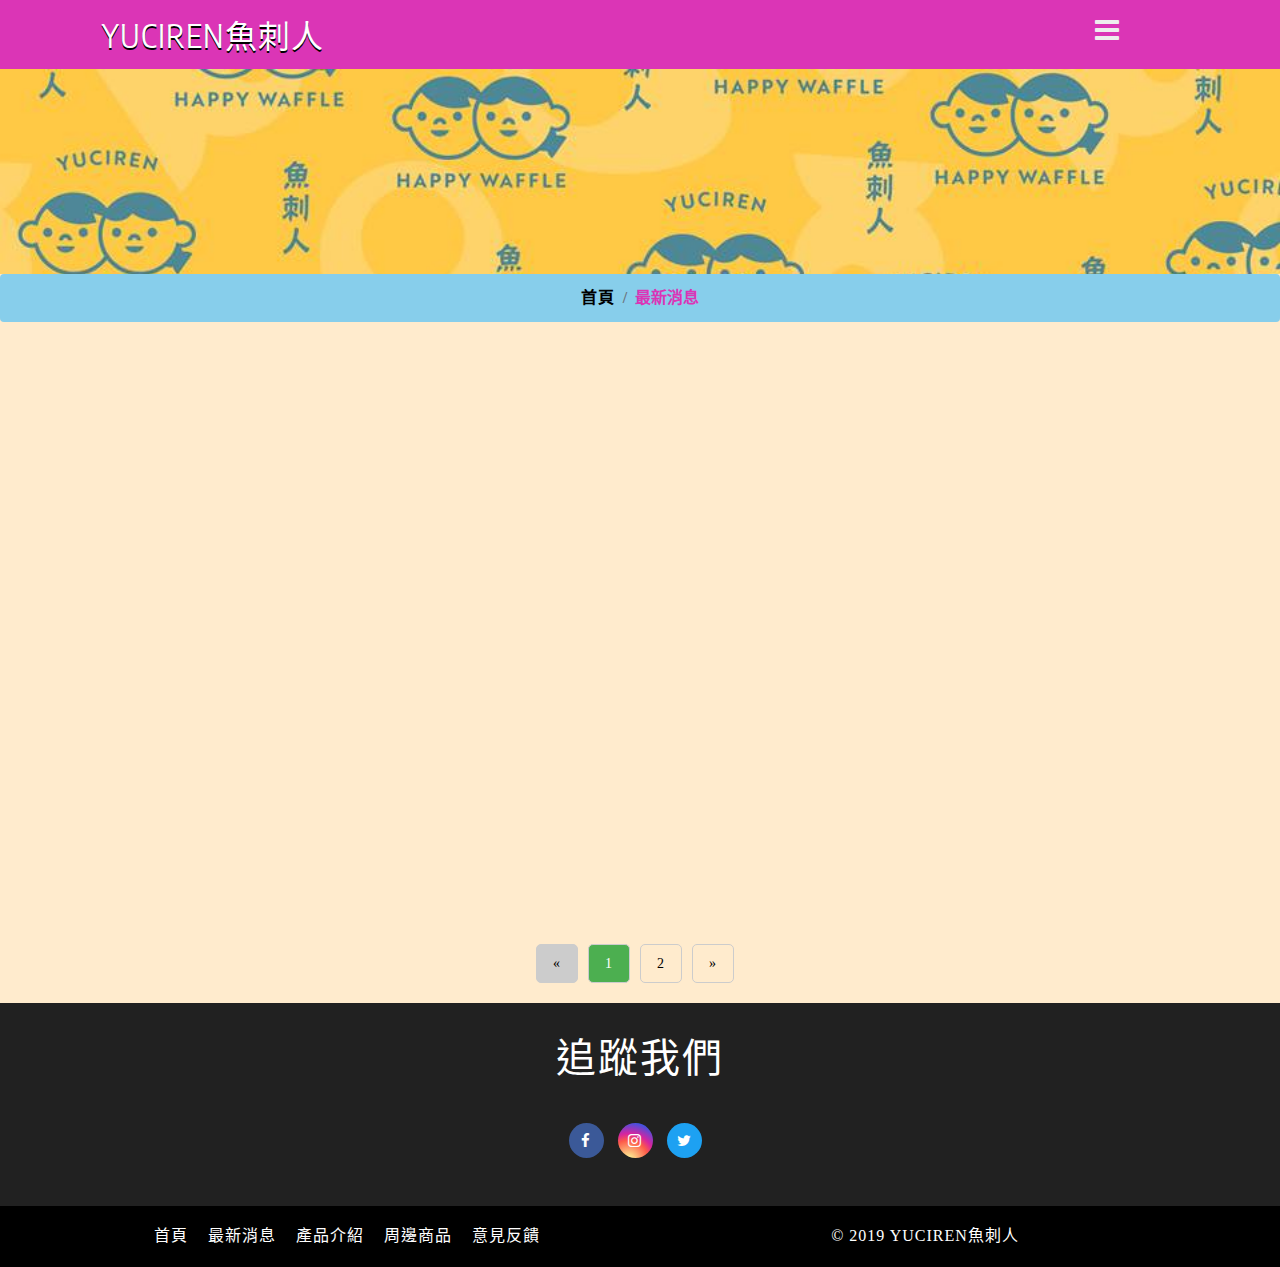
<file: news.html>
<!DOCTYPE html>
<html lang="zh-TW">

<head>
    <link rel="stylesheet" href="https://unpkg.com/aos@next/dist/aos.css" />
    <title>YUCIREN魚刺人</title>
    <meta name="viewport" content="width=device-width, initial-scale=1">
    <meta charset="utf-8" />
    <meta name="keywords" content="Vestibule Responsive web template, Bootstrap Web Templates, Flat Web Templates, Android Compatible web template, 
	SmartPhone Compatible web template, free WebDesigns for Nokia, Samsung, LG, Sony Ericsson, Motorola web design" />
    <script>
        addEventListener("load", function () {
            setTimeout(hideURLbar, 0);
        }, false);

        function hideURLbar() {
            window.scrollTo(0, 1);
        }
    </script>
    <!-- Custom Theme files -->
    <link href="css/bootstrap.css" type="text/css" rel="stylesheet" media="all">
    <link href="css/style.css" type="text/css" rel="stylesheet" media="all">
    <!-- font-awesome icons -->
    <link href="css/font-awesome.min.css" rel="stylesheet">
    <!-- //Custom Theme files -->
    <!-- online-fonts -->
    <link href="//fonts.googleapis.com/css?family=Encode+Sans+Condensed:100,200,300,400,500,600,700,800,900" rel="stylesheet">
    <!-- //online-fonts -->
</head>
<body>
    <!-- header -->
    <header class="header-top text-md-left text-center bg-theme1">
        <div class="container">
            <div class="d-flex justify-content-between">
                <h1 class="wthree-logo">
                    <a href="index.html" id="logoLink">YUCIREN魚刺人</a>
                </h1>
                <div class="nav-sec  position-relative">
					<nav>
						<ul id="menu">
							  <li>
								<input id="check01" type="checkbox" name="menu"/>
								<label class="menulist" for="check01">&nbsp;</label>
								<ul class="submenu">
									<li><a href="index.html">首頁</a></li>
                                    <li><a href="news.html" class="active">最新消息</a></li>
                                    <li><a href="about.html">了解魚刺人</a></li>
                                    <li><a href="menu.html">產品介紹</a></li>
                                    <li><a href="blog.html">周邊商品</a></li>
                                    <li><a href="map.html">銷售據點</a></li>
								  	<li><a href="contact.html">意見反饋</a></li>
								</ul>
							  </li>
						</ul>
					</nav>
                </div>
               
            </div>
        </div>
    </header>
    <!-- //header -->
     <!-- banner -->
    <div class="home-wthreepvt">       
        <div class="banner-inner">
        </div>
    </div>    
    <!-- //banner -->
    <!-- breadcrumbs -->
    <nav aria-label="breadcrumb">
        <ol class="breadcrumb d-flex justify-content-center">
            <li class="breadcrumb-item">
                <a href="index.html">首頁</a>
            </li>
            <li class="breadcrumb-item active font-weight-bold" aria-current="page">最新消息</li>
        </ol>
    </nav>
    <!-- //breadcrumbs -->



    <section class="blog py-lg-4 py-md-3 py-sm-3 py-3" id="blog">
        <div class="container py-lg-5 py-md-5 py-sm-4 py-3">
           <!-- <h3 class="title-head-w3l">最新消息</h3> -->
           <div class="line-w3ls-title text-center mb-md-5 mb-sm-4 mb-3">
           </div>
           <div class="row">
              <div class="col-lg-4 col-md-6 col-sm-6 blog-grid-flex">
                 <div class="blog-txt-color"
                    data-aos="fade-down" 
                    data-aos-offset="500"
                    data-aos-delay="80" 
                    data-aos-duration="2000">
                    <img src="images/g8.jpg" class="img-thumbnail" alt="">
                    <div class="blog-txt-info"
>
                       <h4 class="mt-2"><a href="#about">巧克力雞蛋糕 </a></h4>
                       <div class="news-date my-3">
                          <ul>
                             <li><span class="fa fa-calendar" aria-hidden="true"></span><a href="#about">4/6/2019</a></li>
                          </ul>
                       </div>
                       <p>端午連假6/7-6/9三天 勾起滿滿兒時回憶的超 限定消暑口味 </p>
                    </div>
                 </div>
              </div>
              <div class="col-lg-4 col-md-6 col-sm-6 blog-grid-flex"       
                data-aos="fade-down" 
                data-aos-offset="500"
                data-aos-delay="500" 
                data-aos-duration="2000">
                 <div class="blog-txt-color">
                    <img src="images/g6.jpg" class="img-thumbnail" alt="">
                    <div class="blog-txt-info">
                       <h4 class="mt-2"><a href="#about">台中審計新村旗艦概念店開幕 </a></h4>
                       <div class="news-date my-3">
                          <ul>
                             <li><span class="fa fa-calendar" aria-hidden="true"></span><a href="#about">18/4/2019</a></li>
                          </ul>
                       </div>
                       <p>想將這份回憶與美味延續，並將台灣經典小吃雞蛋糕帶向台中市。 </p>
                    </div>
                 </div>
              </div>
              <div class="col-lg-4 col-md-6 col-sm-6 blog-grid-flex"        
                data-aos="fade-down" 
                data-aos-offset="500"
                data-aos-delay="1000" 
                data-aos-duration="2000">
                 <div class="blog-txt-color">
                    <img src="images/g3.jpg" class="img-thumbnail" alt="">
                    <div class="blog-txt-info">
                       <h4 class="mt-2"><a href="#about">開幕期間限定口味 </a></h4>
                       <div class="news-date my-3">
                          <ul>
                             <li><span class="fa fa-calendar" aria-hidden="true"></span><a href="#about">17/4/2019</a></li>
                          </ul>
                       </div>
                       <p>開幕期間限定的「肉鬆卡斯達」以及「香蕉巧克力」雞蛋糕 </p>
                    </div>
                 </div>
              </div>
           </div>
        </div>
     </section>


        <!-- 頁數
        <div class="page-icon">
            <span class="page-disabled"><i></i>上一頁</span>
            <span class="page-current"><a href="news.html">1</a>
            <a href="news1.html">2</a>
            <a class="page-next" href="news1.html">下一頁<i></i></a>
        </div> -->


        <div class="page-icon">
            <ul class="pagination">
                <li><a href="#" class="page-disabled" >«</a></li>
                <li><a href="news.html" class="active">1</a></li>
                <li><a href="news1.html">2</a></li>
                <li><a href="news1.html" class="page-next1">»</a></li>
            </ul>
        </div>


         <!-- partners -->
         <div class="w3ltdits-partners py-lg-5" id="partners">
                <div class="container py-6">
                    <div class="title-wthree text-center">
                        <h2 class="w3lpvt-title">
                            追蹤我們
                        </h2>
                        <span></span>
                    </div>
                      <div class="footerv4-social banner-social text-center">
                        <ul>
                                <li>
                                        <!-- <a href="https://www.facebook.com/pg/yucirenegg/about/"> -->
                                            <a href="news.html">
                                            <span class="fa fa-facebook-f icon_facebook"></span>
                                        </a>
                                    </li>
                                    <li>
                                        <!-- <a href="https://www.instagram.com/yuciren/?fbclid=IwAR2NrR9vYR8ThSXcXHV_wPwB3O6zH52cq_CvGeY156GnUNvrIF8pTyaslNs"> -->
                                            <a href="news.html">
                                            <span class="fa fa-instagram icon_instagram"></span>
                                        </a>
                                    </li>
                                    <li>
                                        <!-- <a href="https://twitter.com/YucirenBos"> -->
                                            <a href="news.html">
                                            <span class="fa fa-twitter icon_twitter"></span>
                                        </a>
                                    </li>
                        </ul>
                    </div>
                </div>
            </div>
            <!-- //partners -->

        <!-- footer -->
        <footer class="footerv4-w3ls bg-theme1" id="footer">
            <div class="footerv4-top">
                <div class="container">
                    <div class="row">
                        <div class="col-lg-6  d-flex align-items-center footer-nav-wthree justify-content-center my-lg-0 my-3">
                            <ul class="footer-link">
                                    <li>
                                        <a href="index.html">首頁</a>
                                    </li>
                                    <li>
                                        <a href="news.html">最新消息</a>
                                    </li>
                                    <li>
                                        <a href="menu.html">產品介紹</a>
                                    </li>
                                    <li>
                                        <a href="blog.html">周邊商品</a>
                                    </li>
                                    <li>
                                        <a href="contact.html">意見反饋</a>
                                    </li>
                            </ul>
                        </div>
                        <div class="col-lg-6 cpy-right">
                            <p>© 2019 YUCIREN魚刺人
                                <!-- <a href="http://w3layouts.com"> W3layouts.</a> -->
                            </p>
                        </div>
                    </div>
                </div>
            </div>
        </footer>
        <!-- //footer -->
        <script src="https://unpkg.com/aos@next/dist/aos.js"></script>
        <script>
        AOS.init();
        </script>
  </body>
</html>
</file>
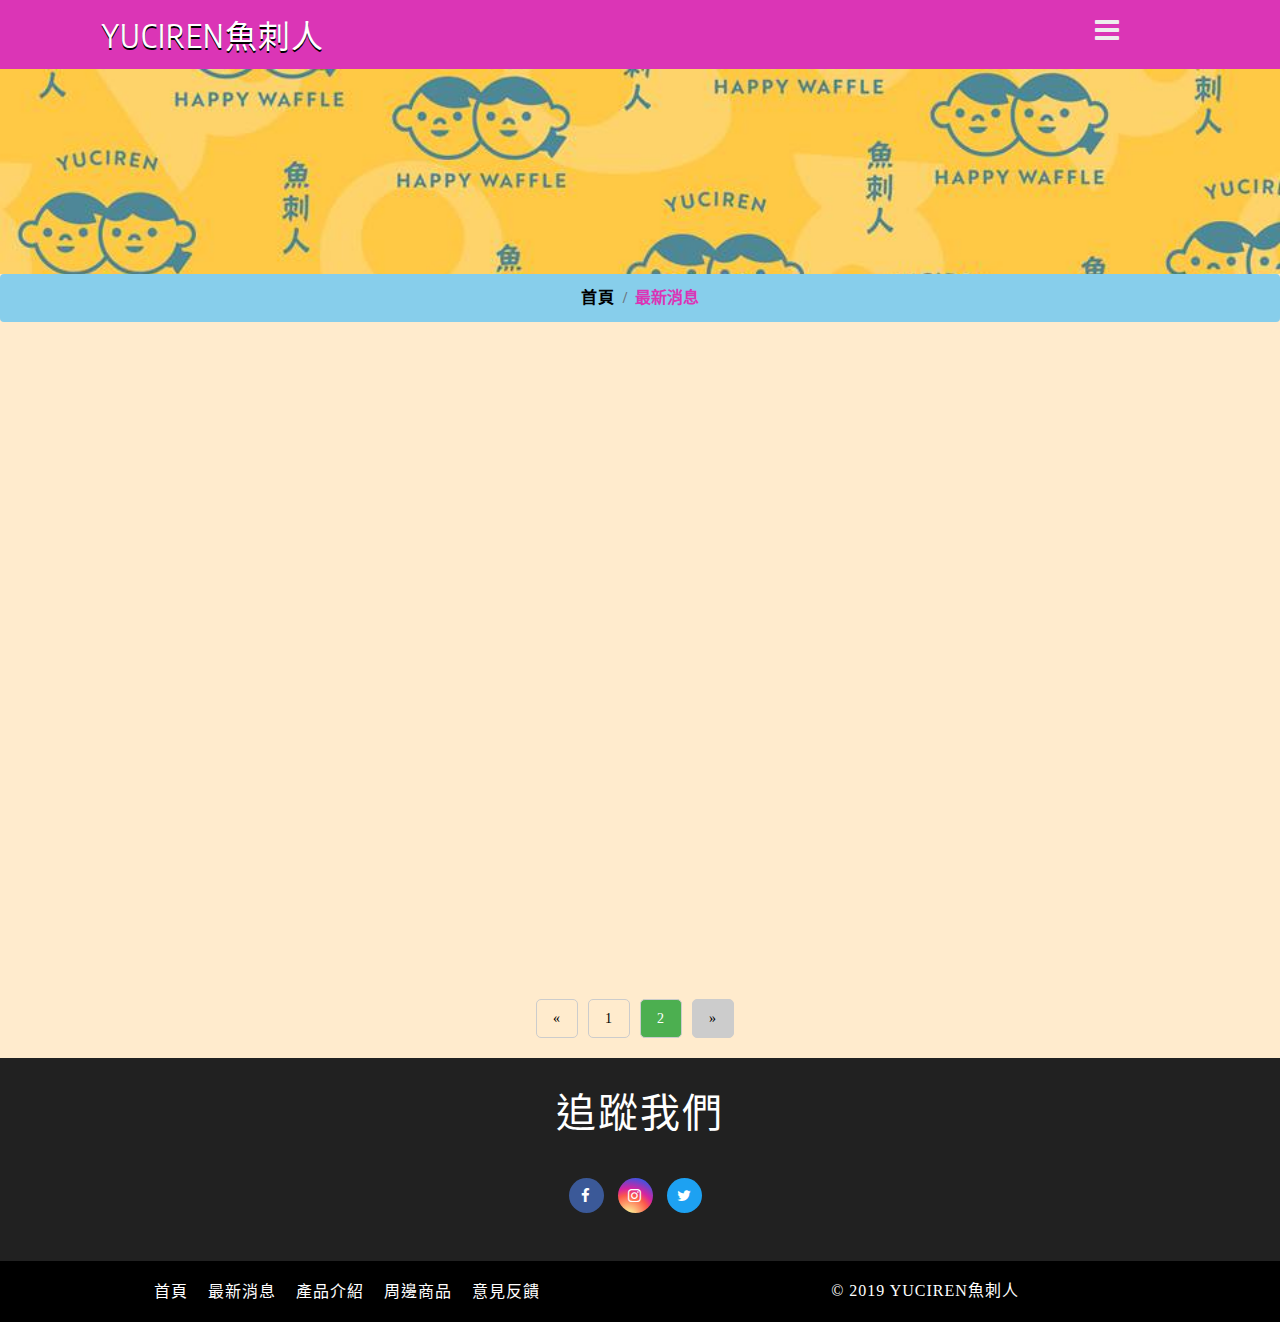
<file: news1.html>
<!DOCTYPE html>
<html lang="zh-TW">

<head>
    <link rel="stylesheet" href="https://unpkg.com/aos@next/dist/aos.css" />
    <title>YUCIREN魚刺人</title>
    <meta name="viewport" content="width=device-width, initial-scale=1">
    <meta charset="utf-8" />
    <meta name="keywords" content="Vestibule Responsive web template, Bootstrap Web Templates, Flat Web Templates, Android Compatible web template, 
	SmartPhone Compatible web template, free WebDesigns for Nokia, Samsung, LG, Sony Ericsson, Motorola web design" />
    <script>
        addEventListener("load", function () {
            setTimeout(hideURLbar, 0);
        }, false);

        function hideURLbar() {
            window.scrollTo(0, 1);
        }
    </script>
    <!-- Custom Theme files -->
    <link href="css/bootstrap.css" type="text/css" rel="stylesheet" media="all">
    <link href="css/style.css" type="text/css" rel="stylesheet" media="all">
    <!-- font-awesome icons -->
    <link href="css/font-awesome.min.css" rel="stylesheet">
    <!-- //Custom Theme files -->
    <!-- online-fonts -->
    <link href="//fonts.googleapis.com/css?family=Encode+Sans+Condensed:100,200,300,400,500,600,700,800,900" rel="stylesheet">
    <!-- //online-fonts -->
</head>
<body>
    <!-- header -->
    <header class="header-top text-md-left text-center bg-theme1">
        <div class="container">
            <div class="d-flex justify-content-between">
                <h1 class="wthree-logo">
                    <a href="index.html" id="logoLink">YUCIREN魚刺人</a>
                </h1>
                <div class="nav-sec  position-relative">
					<nav>
						<ul id="menu">
							  <li>
								<input id="check01" type="checkbox" name="menu"/>
								<label class="menulist" for="check01">&nbsp;</label>
								<ul class="submenu">
									<li><a href="index.html">首頁</a></li>
                                    <li><a href="news.html" class="active">最新消息</a></li>
                                    <li><a href="about.html">了解魚刺人</a></li>
                                    <li><a href="menu.html">產品介紹</a></li>
                                    <li><a href="blog.html">周邊商品</a></li>
                                    <li><a href="map.html">銷售據點</a></li>
								  	<li><a href="contact.html">意見反饋</a></li>
								</ul>
							  </li>
						</ul>
					</nav>
                </div>
               
            </div>
        </div>
    </header>
    <!-- //header -->
     <!-- banner -->
    <div class="home-wthreepvt">       
        <div class="banner-inner">
        </div>
    </div>    
    <!-- //banner -->
    <!-- breadcrumbs -->
    <nav aria-label="breadcrumb">
        <ol class="breadcrumb d-flex justify-content-center">
            <li class="breadcrumb-item">
                <a href="index.html">首頁</a>
            </li>
            <li class="breadcrumb-item active font-weight-bold" aria-current="page">最新消息</li>
        </ol>
    </nav>
    <!-- //breadcrumbs -->



    <section class="blog py-lg-4 py-md-3 py-sm-3 py-3" id="blog">
        <div class="container py-lg-5 py-md-5 py-sm-4 py-3">
           <!-- <h3 class="title-head-w3l">最新消息</h3> -->
           <div class="line-w3ls-title text-center mb-md-5 mb-sm-4 mb-3">
           </div>
           <div class="row">
              <div class="col-lg-4 col-md-6 col-sm-6 blog-grid-flex">
                 <div class="blog-txt-color"
                    data-aos="fade-down" 
                    data-aos-offset="500"
                    data-aos-delay="80" 
                    data-aos-duration="2000">
                    <img src="images/01.jpg" class="img-thumbnail" alt="">
                    <div class="blog-txt-info"
>
                       <h4 class="mt-2"><a href="#about">4/4-4/7兒童假期 </a></h4>
                       <div class="news-date my-3">
                          <ul>
                             <li><span class="fa fa-calendar" aria-hidden="true"></span><a href="#about">2/4/2019</a></li>
                          </ul>
                       </div>
                       <p>魚刺人跑到蜷尾家串門子了！4/4-4/7兒童假期，魚池阿薩姆雞蛋糕，配上蜷尾家焦糖雞蛋布丁口味霜淇淋/Gelato的超限量組合！快來找我們玩～  </p>
                    </div>
                 </div>
              </div>
              <div class="col-lg-4 col-md-6 col-sm-6 blog-grid-flex"       
                data-aos="fade-down" 
                data-aos-offset="500"
                data-aos-delay="500" 
                data-aos-duration="2000">
                 <div class="blog-txt-color">
                    <img src="images/02.png" class="img-thumbnail" alt="">
                    <div class="blog-txt-info">
                       <h4 class="mt-2"><a href="#about">即將開幕 Coming soon~ </a></h4>
                       <div class="news-date my-3">
                          <ul>
                             <li><span class="fa fa-calendar" aria-hidden="true"></span><a href="#about">1/4/2019</a></li>
                          </ul>
                       </div>
                       <p>悄悄預告! 魚刺人最近正在改頭換面，第一間店即將在台中跟大家相見。請敬啟期待 😉 </p>
                    </div>
                 </div>
              </div>
           </div>
        </div>
     </section>



        <!-- 頁數
        <div class="page-icon">
            <span class="page-disabled"><a href="news.html"></a><i></i>上一頁</span>
            <span class="page-current"><a href="news.html">1</a>
            <a href="news1.html">2</a>
            <a class="page-next" disabled>下一頁<i></i></a>
        </div> -->


        <div class="page-icon">
            <ul class="pagination">
                <li><a href="news.html" class="page-disabled1" >«</a></li>
                <li><a href="news.html">1</a></li>
                <li><a href="news1.html" class="active">2</a></li>
                <li><a href="#" class="page-next">»</a></li>
            </ul>
        </div>




       <!-- partners -->
       <div class="w3ltdits-partners py-lg-5" id="partners">
            <div class="container py-6">
                <div class="title-wthree text-center">
                    <h2 class="w3lpvt-title">
                        追蹤我們
                    </h2>
                    <span></span>
                </div>
                  <div class="footerv4-social banner-social text-center">
                    <ul>
                            <li>
                                    <!-- <a href="https://www.facebook.com/pg/yucirenegg/about/"> -->
                                        <a href="news1.html">
                                        <span class="fa fa-facebook-f icon_facebook"></span>
                                    </a>
                                </li>
                                <li>
                                    <!-- <a href="https://www.instagram.com/yuciren/?fbclid=IwAR2NrR9vYR8ThSXcXHV_wPwB3O6zH52cq_CvGeY156GnUNvrIF8pTyaslNs"> -->
                                        <a href="news1.html">
                                        <span class="fa fa-instagram icon_instagram"></span>
                                    </a>
                                </li>
                                <li>
                                    <!-- <a href="https://twitter.com/YucirenBos"> -->
                                        <a href="news1.html">
                                        <span class="fa fa-twitter icon_twitter"></span>
                                    </a>
                                </li>
                    </ul>
                </div>
            </div>
        </div>
        <!-- //partners -->

        <!-- footer -->
        <footer class="footerv4-w3ls bg-theme1" id="footer">
            <div class="footerv4-top">
                <div class="container">
                    <div class="row">
                        <div class="col-lg-6  d-flex align-items-center footer-nav-wthree justify-content-center my-lg-0 my-3">
                            <ul class="footer-link">
                                    <li>
                                        <a href="index.html">首頁</a>
                                    </li>
                                    <li>
                                        <a href="news.html">最新消息</a>
                                    </li>
                                    <li>
                                        <a href="menu.html">產品介紹</a>
                                    </li>
                                    <li>
                                        <a href="blog.html">周邊商品</a>
                                    </li>
                                    <li>
                                        <a href="contact.html">意見反饋</a>
                                    </li>
                            </ul>
                        </div>
                        <div class="col-lg-6 cpy-right">
                            <p>© 2019 YUCIREN魚刺人
                                <!-- <a href="http://w3layouts.com"> W3layouts.</a> -->
                            </p>
                        </div>
                    </div>
                </div>
            </div>
        </footer>
        <!-- //footer -->
        <script src="https://unpkg.com/aos@next/dist/aos.js"></script>
        <script>
        AOS.init();
        </script>
  </body>
</html>
</file>
<file: css/style.css>
/*--Author: W3Layouts
	Author URL: http://w3layouts.com
	License: Creative Commons Attribution 3.0 Unported
	License URL: http://creativecommons.org/licenses/by/3.0/
 --*/
html {
    scroll-behavior: smooth;
}
body {
    margin: 0;
    font-family: "微軟正黑體";
    /* background: #fff; */
    background-color: blanchedalmond;
}

body a {
    transition: 0.5s all;
    -webkit-transition: 0.5s all;
    -moz-transition: 0.5s all;
    -o-transition: 0.5s all;
    -ms-transition: 0.5s all;
    text-decoration: none;
    outline: none;
    letter-spacing: 1px;
	cursor:pointer !important;
}
button,.btn{
cursor:pointer !important;
}

h1,
h2,
h3,
h4,
h5,
h6 {
    margin: 0;
    font-family: 'Encode Sans Condensed', sans-serif;
}

p {
    margin: 0;
    color: #333;
    font-size: 1em;
    line-height: 1.8;
    letter-spacing: 1px;
}

ul {
    margin: 0;
    padding: 0;
}

ul {
    list-style-type: none;
}

body a:hover {
    text-decoration: none;
}

body a:focus {
    outline: none;
    text-decoration: none;
}

.list-group-item {
    background-color: transparent;
}

/*-- bottom-to-top --*/

#toTop {
    display: none;
    text-decoration: none;
    position: fixed;
    bottom: 24px;
    right: 3%;
    overflow: hidden;
    z-index: 999;
    width: 32px;
    height: 32px;
    border: none;
    text-indent: 100%;
    background: url(../images/move-top.png) no-repeat 0px 0px;
}

#toTopHover {
    width: 32px;
    height: 32px;
    display: block;
    overflow: hidden;
    float: right;
    opacity: 0;
    -moz-opacity: 0;
    filter: alpha(opacity=0);
}

/*-- //bottom-to-top --*/

/* menu */

/*Style for the first level menu bar*/
ul#menu{
  color:#eee;
}

ul#menu > li{
  list-style-type:none;
}

label.menulist{
  position:relative;
  display:block;
  transition:background 0.3s;
  cursor:pointer;
	  line-height: 45px;
}

label.menulist:after{
  content:"\f0c9";
  position:absolute;
  font-family: FontAwesome;
  display:block;
  font-size: 28px;
  top:0%;
  left:0;
  right:0;
  width:20px;
  margin:0 auto;
  height:0;
  transition:border-bottom .1s, border-top .1s .1s;
  }

label.menulist:hover,
input:checked ~ label{}

input#check01:checked ~ label.menulist:after{
  content:"\f00d";
  font-family: FontAwesome;
  transition:border-top .1s, border-bottom .1s .1s;
}

/*hide the inputs*/
input#check01{display:none}

/*show the second levele menu of the selected voice*/
input#check01:checked ~ ul.submenu{
  max-height:300px;
  transition:max-height 0.5s ease-in;
  z-index: 999;
}

/*style for the second level menu*/
ul.submenu{
  max-height:0;
  padding:0;
  overflow:hidden;
  list-style-type:none;
  background:#fff;
  box-shadow:0 0 1px rgba(0,0,0,.3);
  transition:max-height 0.5s ease-out;
  position:absolute;
  min-width:100%;
}
label.menulist, ul.submenu{
      width: 180px;
}

ul.submenu li a{
  color:#000;
  text-decoration:none;
  transition:background .3s;
  white-space:nowrap;
  text-transform: capitalize;
    font-size: 16px;
    display: block;
    margin: 13px;
    font-weight: 700;
	text-align:center;
}
#menu li a.active {
    color: #db35b6;
}

ul.submenu li a:hover{
    color: #db35b6;
}
ul.submenu:before {
        position: absolute;
    top: -30px;
    left: 80px;
    content: "";
    border-left: 13px solid transparent;
    border-right: 13px solid transparent;
    border-bottom: 15px solid #fff;
    border-top: 15px solid transparent;
}
/* //menu */

/* banner */

.header-top {
    padding: 8px 0;
	background: #db35b6;
}

h1.wthree-logo a {
    color: #fff;
    text-transform: capitalize;
    font-size: 0.8em;
    padding: 2px 17px;
    font-weight: 400;
    text-shadow: 0px 2px 0px #000000;
}

.home-wthreepvt {
    /* background: #d74c34; */
    background: url(../images/banner.jpg) no-repeat;
    background-size: cover;
	z-index: -1;
}

.home-wthreepvt:before {
    content: '';
    top: 0;
    left: 0;
    width: 100%;
    height: 100%;
    /* background: rgba(0, 0, 0, 0.2); */
    position: absolute;
    z-index: -1;
}

.banner-main {
    padding: 19vw 0;
}

.banner-inner {
    padding: 8vw 0;
    background: url(../images/banner1.jpg) no-repeat;
    background-size: cover;
}
.banner-social ul li {
    display: inline-block;
}
.banner-social ul li:last-child {
    margin-bottom: 0;
}

.banner-text {
    background: rgba(0, 0, 0, 0.44);
    padding: 2em;
}

.slider-info h2 {
    font-size: 3em;
    text-transform: capitalize;
    color:white;
    margin: 0.3em 0 0.5em;
    font-weight: 400;
    text-shadow: 3px 3px 4px #565555;
    text-align: center;
    font-family: "微軟正黑體";
}
.slider-info h4 {
    font-size: 3em;
    text-transform: capitalize;
    color: white;
    margin: 0.3em 0 0.5em;
    font-weight: 400;
    text-shadow: 3px 3px 4px #565555;
    text-align: center;
    font-family: "微軟正黑體";
}

.slider-info span {
    color: #fff;
    text-transform: capitalize;
    font-size: 2em;
}

.slider-info p {
    color: #eee;
    font-size: 1.1em;
    letter-spacing: 1px;
}

.btn-wthree {
    border-radius: 0;
    padding: 7px 30px;
    letter-spacing: 1px;
}

.btn-wthree:hover {
    background: #000;
    color: #fff;
}

li.breadcrumb-item a {
    color: #000;
    font-weight: 600;
}

.breadcrumb-item.active {
    color: #db35b6;
    text-transform: capitalize;
}

/* //banner */

/* about-top */
strong.text-theme {
    letter-spacing: 1px;
    font-size: 1.2em;
}

.w3pvt-abt-right h4 {
    color:#db35b6;
    font-size: 2em;
    font-weight: 600;
    text-shadow: 3px 3px 4px #a9a9a9;
    letter-spacing: 2px;
    text-transform: capitalize;
}

/* //about-top */
.w3pvt-abt-right {
    padding: 2em 0 0 3em;
}
/* about */
section.abou {
    background: url(../images/banner2.jpg) no-repeat;
    background-size: cover;
}
.w3pvt-about-grids {
    background: #fff;
    padding: 2em;
}

.w3pvt-about-grids span {
    font-size: 3em;
    opacity: 0.8;
}
.w3pvt-serv-left {
    padding: 6em 4em;
}
.w3pvt-service-middle{
    padding: 6em 4em;
}

.w3pvt-about-grids h4 {
    text-transform: capitalize;
    font-size: 1.4em;
    letter-spacing: 1px;
    margin: 1.5em 0;
    color: #db35b6;
}

.w3pvt-about-grids h4 span {
    width: 40px;
    height: 2px;
    background: #db35b6;
    display: inline-block;
    margin-left: 5px;
}

/* about */

/*-- banner --*/
.banner {
	background: #f8f9fa;
    -webkit-background-size: cover;
    -moz-background-size: cover;
    -o-background-size: cover;
    -ms-background-size: cover;
    background-size: cover;
}
.banner-text-agile img {
    border-radius: 50%;
}
.layer1 {
    background: rgba(0, 0, 0, 0.4);
}
.banner-text-agile {
    padding: 11vw 0 5vw;
    box-sizing: border-box;
	opacity:1;
}

h3.b-w3ltxt span {
    font-weight: 300;
    text-shadow: none;
    letter-spacing: 1px;
    color: #353c4e;
}
h3.b-w3ltxt {
    font-size: 3.5em;
    color: #353c4e;
    font-weight: 800;
    line-height: 70px;
    padding-top: 1em;
}
.w3ls_banner_txt {
    padding-top: 4em;
}
.carousel-item p {
    color: #777;
    text-transform: capitalize;
    font-size: 15px;
    line-height: 30px;
}

.btn-banner,.btn-banner1 {
    background: #333;
    border-radius: 0px;
    color: #fff;
    font-size: 15px;
    letter-spacing: 1px;
    padding: 10px 25px;
     display: inline-block;
}
.btn-banner1 {
    background: #f85a40;
}
.btn-banner:hover,.btn-banner1:hover{
    color: #fff;
}
.carousel-indicators {
    position: absolute;
    bottom: -53px;
    margin-left: 0;
    justify-content: flex-start;
    z-index: 1;
}

.carousel-indicators li.active {
    cursor: pointer;
	background: #00bcd4;
}

.carousel-indicators li {
    position: relative;
    -webkit-box-flex: 0;
    -ms-flex: 0 1 auto;
    flex: 0 1 auto;
    width: 20px;
    height: 3px;
    margin-right: 3px;
    margin-left: 3px;
    text-indent: -999px;
    background-color: #333;
    cursor: pointer;
}
/*-- //banner --*/

/*-- blog --*/
h3.heading,h2.heading {
    font-size: 50px;
    color: #222;
    text-transform: capitalize;
    letter-spacing: 2px;
     position: relative;
}
h3.heading:after,h2.heading:after {
    position: absolute;
    content: '';
    background: #333;
    width: 10%;
    height: 2px;
    bottom: 0%;
    left: 45%;
}
.blog-grids h4 {
    font-size: 23px;
    text-transform: capitalize;
    font-weight: 600;
    color: #353c4e;
}
.blog-grids h5 {
      font-size: 16px;
    font-weight: 600;
    color: #999;
    letter-spacing: 0.5px;
    margin-top: 3em;
}
.blog-grids p {
    font-size: 15px;
    letter-spacing: .5px;
    color: #777;
    font-weight: normal;
}
.blog-grids.head h5 {
    font-size: 16px;
    font-weight: 600;
    color: #999;
    letter-spacing: 0.5px;
    margin-top: 2em;
}
.blog-img1 img,.blog-img2 img {
    position: relative;
}
.blog-img1 a {
    position: absolute;
    right: 2.6%;
    top: 1%;
    background: #fff;
    color: #333;
    padding: 8px 15px;
    font-size: 16px;
    font-weight: 600;
	letter-spacing: 1px;
}
.blog-img2 a {
    position: absolute;
    left: 2.8%;
    top: 1%;
    background: #fff;
    color: #333;
    padding: 8px 15px;
    font-size: 16px;
    font-weight: 600;
	letter-spacing: 1px;
}
/*-- //blog --*/

/*-single-*/
ul.list-group.single {
    color: #727373;
    font-size: 15px;
}

ul.list-group.single .badge-primary {
    color: #fff;
    background-color: #f85a40;
}
h5.mt-0 {
    color: #343a40;
     font-size: 1.2em;
    margin-bottom: 10px;
    letter-spacing: 1px;
    font-weight: 600;
}

.progress {
    font-size: 0.75em;
    line-height: 8em;
    text-align: center;
    background-color: #d6d9da;
    border-radius: 0.25rem;
    margin-bottom: 1em;
}

.card-body {
    padding: 12px;
}

.card-header {
    padding: 0;
    color: #0e0f10;
}

.card-header button.btn.btn-link {
    color: #555;
    font-weight: 600;
}

.single-gd form input {
    width: 100%;
}

.single-gd img {
    margin-bottom: 1em;
}

.comment-top input[type="text"],
.comment-top input[type="email"],
.comment-top textarea {
    background: none;
    width: 100%;
    outline: none;
    border: 1px solid #e2e2e2;
    padding: 0.7em 1em;
    font-size: 15px;
    color: #777;
    margin: 0 0 0.7em;
    letter-spacing: 1px;
    border-radius: 0px;
}
.comment-top textarea {
    height: 150px;
}
.comment-top button.btn.btn-primary.submit[type="submit"] {
    text-align: center;
    border: none;
    outline: none;
    margin: 0 auto;
    transition: 0.5s all;
    -webkit-transition: 0.5s all;
    -o-transition: 0.5s all;
    -ms-transition: 0.5s all;
    -moz-transition: 0.5s all;
    cursor: pointer;
    background: #f85a40;
    border-radius: 0px;
    color: #fff;
    font-size: 17px;
    letter-spacing: 1px;
    padding: 10px 30px;
    display: inline-block;
}
.read a {
    background: #f85a40;
    border-radius: 0px;
    color: #fff;
    font-size: 15px;
    letter-spacing: 1px;
    padding: 10px 30px;
    display: inline-block;
}
.single-gd form input[type="email"] {
    outline: none;
    padding: 12px 15px;
    font-size: 13px;
    color: #777;
    background: #ffffff;
    letter-spacing: 2px;
    border: none;
    border: 1px solid #ddd;
    margin: 0;
    border-radius: 0;
}

.single-gd form input[type="submit"] {
    background: #555;
    padding: .8em 1em;
    color: #fff;
    font-size: 15px;
    font-weight: 700;
    display: block;
    outline: none;
    border: none;
    cursor: pointer;
    letter-spacing: 1px;
    margin-top: 1em;
}

.single-gd form input[type="submit"]:hover {
    background: #080808;
}

.media-body p {
    color: #777;
    font-size: 15px;
    line-height: 1.9em;
    margin-bottom: 3em;
    letter-spacing: .5px;
    font-weight: normal;
    margin-top: .5em;
}

.comment h3,
.comment-top h4 {
    color: #555;
    font-size: 1.4em;
    text-align: left;
    padding: 0 0 0.5em;
    font-weight: 600;
    letter-spacing: 1px;
    text-shadow: 0 1px 2px rgba(0, 0, 0, 0.03);
    margin-bottom: 1em;
}

.media img {
    margin-right: 15px;
}

.comment-top {
    margin-top: 2em;
}

/* //blog responsive code */

@media screen and (max-width: 1680px) {}

@media screen and (max-width: 1600px) {}

@media screen and (max-width: 1440px) {}

@media screen and (max-width:1366px) {
    
}

@media screen and (max-width:1280px) {}

@media screen and (max-width: 1080px) {
    .blog_info p {
        line-height: 1.5;
        letter-spacing: 0.3px;
    }
    .blog_info {
        min-height: 275px;
        padding: 1em 2em;
    }
    .blog_info.blog-right {
        min-height: 305px;
        width: 100%;
    }
}

@media screen and (max-width: 1050px) {
    .blog_info.blog-right {
        min-height: 297px;
    }
    .blog-x.br-mar {
        margin-top: 1.2em;
    }
    .blog_info.blog-right {
        min-height: 370px;
    }
    .blog_info.blog-right {
		min-height: 370px;
		width: 100%;
	}
	.blog_info.blog-right.two {
		min-height: 369px;
    }
    .single-gd h4 {
        font-size: 1em;
    }
}

@media screen and (max-width: 1024px) {
    .blog_info.blog-right {
		min-height: 372px;
	}
	.blog_info.blog-right.two {
		min-height: 373px;
	}
}

@media screen and (max-width: 991px) {
    .blog_info {
        min-height: auto;
        padding:2em 2em;
    }
    .blog_info.blog-right {
        min-height: auto;
    }
    .blog-side.blog-top-right {
        padding-right: 0;
        margin-top: 1em;
    }
    .blog_info.blog-right.two {
        min-height: auto;
    }
    .single-gd h4 {
         font-size: 1em;
    }
    .single-left {
        margin-top: 2em;
    }
    .right-blog-con {
        margin-top: 2em;
    }
    ul.blog-icons a {
        font-size: 0.8em;
    }
    .right-blog-con.left-blog-2 {
        margin: 0;
    }
}
@media screen and (max-width: 736px) {
	.blog-grid-left {
		margin-bottom: 15px;
	}
}

@media screen and (max-width: 667px) {
    
    .blog-side.blog-top-right {
        padding-right: 0;
        margin-top: 1em;
        padding: 0;
    }
    .blog-sp {
        padding: 0;
    }
    .single-left {
        margin-top: 2em;
        padding: 0;
    }
}


/* services */


.btn-wthree-service {
    border: 1px solid #000;
    color: #000;
}

.w3pvt-serv-left h4,
.w3pvt-service-middle h4,
h3.main-title-w3pvt {
    font-size: 2.5em;
    color: #db35b6;
    font-weight: 400;
    text-transform: capitalize;
    text-shadow: 3px 3px 4px #a9a9a9;
}

span.wthree-line {
    width: 46%;
    height: 2px;
    background: #02c;
    display: inline-block;
}

.wthree-inner-sec.services-bg {
    background: rgba(255, 255, 255, 0.12);
}

.services-box {
    margin-bottom: 20px;
    border: 2px dotted transparent;
    padding: 20px 0;
    transition: all 1s;
    -moz-transition: all 1s;
    -webkit-transition: all 1s;
    -o-transition: all 1s;
    background: #eee;
}

.services-box:hover {
    border: 2px dotted #db35b6;
    transition: all 1s;
    -moz-transition: all 1s;
    -webkit-transition: all 1s;
    -o-transition: all 1s;
    background: #fff;
}

.services-box:hover span {
    background: transparent;
    border-radius: 100px;
    color: #02c;
}

.icon span {
    width: 70px;
    height: 70px;
    color: #db35b6;
    border-radius: 50%;
    line-height: 70px;
    text-align: center;
    font-size: 26px;
    transition: all 1s;
    -moz-transition: all 1s;
    -webkit-transition: all 1s;
    -o-transition: all 1s;
}

.service-content {
    margin-left: 1em;
}

.service-content h4,
.service-content h2 {
    font-size: 20px;
    font-weight: 600;
    line-height: 35px;
    margin-bottom: 0.5em;
}

.service-txt h5 {
    text-transform: capitalize;
    font-size: 2.5em;
    color: #000;
    letter-spacing: 1px;
    font-weight: 300;
    line-height: 1.5;
}

.service-txt h5 span {
    background: #db35b6;
    font-weight: 600;
    color: #fff;
    padding: 0 4px;
}

/* //services */

.slide-wthree {
    background: url(../images/banner1.jpg) no-repeat;
    background-size: cover;
    z-index: -1;
}
/* slide */

.slide-left-wthree {
    padding: 9em 6em;
    background: #ecf0f7;
}

.slide-right-bg {
    background: url(../images/s4.jpg) no-repeat center;
    background-size: cover;
    min-height: 300px;
}

/* //slide */
/* team  */
.team-text h4 {
    color: #3752d7;
    font-size: 1.5em;
}

.team-text span {
    color: #777;
    font-weight: 600;
    letter-spacing: 1px;
}

h6.team-txt {
    font-size: 1.2em;
    text-transform: capitalize;
    color: #000;
    letter-spacing: 1px;
}

/* //team  */
h3.title-head-w3l {
    color: #db35b6;
    font-size: 3em;
    font-weight: 600;
    text-shadow: 3px 3px 4px #a9a9a9;
    letter-spacing: 2px;
    text-transform: capitalize;
    padding-bottom: 10px;
}

h3.title-head-w3l-1 {
    color: #db35b6;
    font-size: 3em;
    font-weight: 600;
    text-shadow: 3px 3px 4px #a9a9a9;
    letter-spacing: 2px;
    text-transform: capitalize;
    padding-bottom: 50px;
}

/* gallery */

.agile_gallery_grids {
    padding: 0 2em;
}

.demo>li {
    list-style-type: none;
}

/*jquery.picEyes*/

.picshade {
    position: fixed;
    left: 0;
    top: 0;
    width: 100%;
    height: 100% !important;
    background-color: #000;
    opacity: 0.91;
    filter: alpha(opacity=91);
    z-index: 99;
    display: none;
}

.pictures_eyes_close {
    position: fixed;
    top: 30px;
    right: 30px;
    display: inline-block;
    width: 30px;
    height: 30px;
    background: url(../images/close.png) no-repeat;
    z-index: 100;
    display: none;
}

.pictures_eyes {
    position: fixed;
    width: 100%;
    left: 0;
    top: 0;
    z-index: 199;
    display: none;
}

.pictures_eyes_in {
    position: relative;
    text-align: center;
}

.pictures_eyes_in img {
    max-height: 500px;
    max-width: 700px;
}

.pictures_eyes_in .prev,
.pictures_eyes_in .next {
    position: absolute;
    top: 50%;
    width: 51px;
    height: 51px;
    cursor: pointer;
}

.pictures_eyes_in .prev {
    left: 35px;
    background: url(../images/prev.png) no-repeat;
}

.pictures_eyes_in .next {
    right: 35px;
    background: url(../images/next.png) no-repeat;
}

.pictures_eyes_indicators {
    position: fixed;
    left: 0;
    bottom: 15px;
    width: 100%;
    text-align: center;
    z-index: 299;
}

.pictures_eyes_indicators a {
    display: inline-block;
    width: 50px;
    height: 50px;
    margin: 6px 3px 0 3px;
    border: 1px solid #ddd;
    border-radius: 10px;
    box-shadow: 0 0 2px #000;
    filter: alpha(opacity=50);
    opacity: 0.5;
    overflow: hidden;
}

.pictures_eyes_indicators img {
    height: 50px;
}

.pictures_eyes_indicators .current {
    filter: alpha(opacity=100);
    opacity: 1;
}

.gallery-grid1 {
    position: relative;
    overflow: hidden;
    cursor: pointer;
}

/* .gallery-grid1 .p-mask, 
.row .row-1 .product .vm-product-media-container .p-mask {
	opacity: 0;
	visibility: hidden;
	background: rgba(25, 24, 24, 0.8);
	position: absolute;
	padding: 1em 1em;
	width: 100%;
	top: 0;
	-webkit-transform: translate3d(0px, 0px, 0px);
	-moz-transform: translate3d(0px, 0px, 0px);
	-ms-transform: translate3d(0px, 0px, 0px);
	-o-transform: translate3d(0px, 0px, 0px);
	transform: translate3d(0px, 0px, 0px);
	-webkit-transition: all .5s ease 0s;
	-moz-transition: all .5s ease 0s;
	transition: all .5s ease 0s;
	text-align: center;
}*/

.gallery-grid1 .p-mask,
.row .row-1 .product .vm-product-media-container .p-mask {
    padding: 1em;
}

.gallery-grid1 .p-mask .p-desc {
    color: #a3a3a3;
    position: relative;
    display: block;
    margin-bottom: 10px;
    padding-bottom: 10px;
    font-size: 1em;
}

.gallery-grid1:hover .p-mask,
.row .row-1 .product:hover .p-mask {
    opacity: 1;
    visibility: visible;
    -webkit-transform: translate3d(0px, 0px, 0px);
    -moz-transform: translate3d(0px, 0px, 0px);
    -ms-transform: translate3d(0px, 0px, 0px);
    -o-transform: translate3d(0px, 0px, 0px);
    transform: translate3d(0px, 0px, 0px);
}

.p-mask h4 {
    color: #db35b6;
    font-size: 1.5em;
    letter-spacing: 1px;
    text-transform: capitalize;
    text-shadow: 0px 3px 4px #a9a9a9;
}

.pictures_eyes_in {
    position: relative;
    text-align: center;
}

.pictures_eyes_in img {
    width: 100%;
}

/* //gallery */

/* partners */
div#partners {
    background: #212121;
}
h2.w3lpvt-title {
    text-transform: capitalize;
    font-size: 2.5em;
    color: #fff;
    letter-spacing: 2px;
    margin-bottom: 1em;
    font-family: "微軟正黑體";
}

/* //partners */

/* testimonial */
.testimonial-content h3 {
    color: #3d3d3d;
    font-size: 1.5em;
}
.testimonial-content {
    padding: 25px 0;
}
/* testimonial */


/* subscribe */
form.subscribe-wthree input[type="email"] {
    background: transparent;
    border: none;
    border-bottom: 1px solid #000;
    border-radius: 0;
    letter-spacing: 1px;
    color: #000;
}

form.subscribe-wthree button[type="submit"] {
    background: #db35b6;
    letter-spacing: 1px;
    color: #fff;
    cursor: pointer;
}

.subscribe h5 {
    margin-bottom: 3em;
    font-size: 2.5em;
    color: #db35b6;
    text-shadow: 3px 3px 4px #a9a9a9;
}

/* //subscribe */
/* contact */

form.register-wthree .form-control {
    background: #eee;
    font-size: 0.9em;
}

textarea {
    height: 200px;
    resize: none;
}

form.register-wthree .form-control {
    background: #eee;
    padding: 10px;
    color: #000;
    font-size: 16px;
    letter-spacing: 1px;
    border: none;
    border-bottom: 1px solid #000000;
    border-radius: 0;
    -webkit-box-shadow: 2px 8px 10px 0px rgba(50, 46, 46, 0.23);
    -moz-box-shadow: 2px 8px 10px 0px rgba(50, 46, 46, 0.23);
    box-shadow: 2px 8px 10px 0px rgba(50, 46, 46, 0.23);
}

.map iframe {
    width: 100%;
    border: 1px solid #17a2b8;
    min-height: 265px;
    margin-top: 1em;
}

.w3_pvt-contact-top h4 {
    text-transform: capitalize;
    margin-bottom: 1em;
    color: #000;
}

.w3_pvt-contact-top ul li span {
    color: #02c;
    font-size: 1em;
}

/* //contact */


/*-- menu-- */

.menu-order {
    background: url(../images/menu.jpg) no-repeat center;
    background-size: cover;
    -webkit-background-size: cover;
    -moz-background-size: cover;
    -o-background-size: cover;
    -ms-background-size: cover;
    /* margin-top: -1em !important; */
  }
  
  .wls-hours-list ul li {
    border-bottom: 2px dotted #000;
    padding: 0px 0px 7px; 
    margin-bottom: 80px;
    font-size: 20px;
  }
  
  span.time {
    font-size: 22px;
    font-weight: 600;
    color: #5facbe;
  }
  
  
  /*--// menu-- */

/* footer*/
footer#footer {
    background: #000;
}
ul.bottom-links-w3_pvt {
    border-top: 1px solid #1a1d1d;
    border-bottom: 1px solid #1a1d1d;
    padding: 1.5em 0;
    margin: 3em 0;
}

ul.bottom-links-w3_pvt li {
    display: inline-block;
    margin: 0 2em;
}

ul.bottom-links-w3_pvt li:last-child {
    float: right;
}

ul.bottom-links-w3_pvt li a.active,
ul.bottom-links-w3_pvt li a:hover {
    color: #34c663;
}

ul.bottom-links-w3_pvt li a {
    font-size: 14px;
    color: #606161;
    text-transform: uppercase;
    letter-spacing: 1px;
}

.footv4-left h2 a {
    font-size: 0.9em;
    letter-spacing: 0.5px;
    color: #fff !important;
    display: block;
    position: relative;
    margin-bottom: 1em;
    font-weight: 800;
    text-transform: uppercase;
}

ul.d-flex.header-agile li span {
    margin-right: 1em;
    color: #0cc5b7;
}

.footv4-left ul.v4-rel li {
    display: block;
    list-style-type: none;
    margin-bottom: 10px;
}

ul.footer-link li {
    display: inline-block;
    line-height: 2;
    margin-right: 1em;
}

ul.footer-link li a {
    color: #ffffff;
    text-transform: capitalize;
    font-size: 1em;
}

span.icon_twitter {
    background: #1da1f2;
}

span.icon_facebook {
    background: #3b5998;
}

span.icon_instagram {
    /* background: #dd4b39; */
    background: radial-gradient(circle at 30% 107%, #fdf497 0%, #fdf497 5%, #fd5949 45%,#d6249f 60%,#285AEB 90%);
}

.footerv4-social ul li a {
    color: #212121;
}

.footerv4-social ul li span {
    margin-right: 10px;
    color: #fff;
    padding: 10px;
    width: 35px;
    height: 35px;
    font-size: 15px;
    text-align: center;
    border-radius: 50%;
}

.footerv4-social ul li a {
    color: #212121;
}

.footerv4-social ul li:hover a {
    color: #fff;
    text-decoration: none;
}

.cpy-right {
    padding: 1em 0;
    text-align: center;
}
.cpy-right p {
    color: #FFF;
}
.cpy-right p a {
    color: #db35b6;
}

/* -- Responsive code -- */
@media screen and (max-width: 1920px){}
@media screen and (max-width: 1680px){}
@media screen and (max-width: 1600px){}
@media screen and (max-width: 1440px){
    .w3pvt-abt-right h4 {
        font-size: 1.6em !important;
    }
}
@media screen and (max-width: 1366px){
    h3.title-head-w3l ,h3.title-head-w3l-1{
        font-size: 2.6em !important; 
    }
    .service-txt h5 {
        font-size: 2.3em !important;
    }
}
@media screen and (max-width: 1280px){
    .slider-info h4 {
        font-size: 2.8em !important;
    }
    .slider-info span {
        font-size: 1.7em !important;
    }
    .w3pvt-abt-right h4 {
        font-size: 1.6em !important;
    }
    .w3pvt-about-grids {
        padding: 1em;
    }
    .w3pvt-serv-left h4, .w3pvt-service-middle h4, h3.main-title-w3pvt {
        font-size: 2.2em !important;
    }
    .service-txt h5 {
        font-size: 2em !important;
    }
}
@media screen and (max-width: 1080px){
    section.services {
        padding-top: 3em;
    }
    .w3pvt-serv-left h4, .w3pvt-service-middle h4, h3.main-title-w3pvt {
        font-size: 2em !important;
    }
    .slide-left-wthree {
        padding: 7em 3em;
    }
}
@media screen and (max-width: 1050px){
    .w3pvt-abt-right h4 {
        font-size: 1.6em !important;
    }
}
@media screen and (max-width: 1024px){
    .service-txt h5 {
        font-size: 1.6em !important;
    }
    .slide-left-wthree {
        padding: 5em 2em;
    }
}
@media screen and (max-width: 991px){
    .slider-info h4 {
        font-size: 2.5em !important;
    }
   
    section.services {
        padding-top: 6em;
    }
    .w3pvt-serv-left,.w3pvt-service-middle {
        position: inherit;
        margin: 2em auto 1em;
        left:0;
        right:0;
    }
    .w3pvt-serv-left h4, .w3pvt-service-middle h4, h3.main-title-w3pvt {
        font-size: 1.7em !important;
    }
    h3.title-head-w3l,h3.title-head-w3l-1 {
        font-size: 2.3em !important;
    }
    .card .carousel-item {
        height: 250px;
    }
    .cpy-right {
        padding: 0 0 1em 0;
    }
    
}
@media screen and (max-width: 900px){
    .w3pvt-abt-right h4 {
        font-size: 1.6em !important;
    }
    section.services {
        padding-top: 8em;
    }
    h3.title-head-w3l,h3.title-head-w3l-1 {
        font-size: 2em !important;
    }
    .card .carousel-caption h3 {
        font-size: 1.5em !important;
    }
}
@media screen and (max-width: 800px){
    .banner-social ul li {
        margin-bottom: 1em;
    }
    .slider-info h4 {
        font-size: 2.3em !important;
    }
    .slider-info span {
        font-size: 1.5em !important;
    }
    section.services {
        padding-top: 15em;
    }
    .card .carousel-item {
        height: 200px;
    }
}
@media screen and (max-width: 768px){
    .w3pvt-serv-left h4, .w3pvt-service-middle h4, h3.main-title-w3pvt {
        font-size: 1.5em !important;
    }
    .slide-left-wthree {
        padding: 3em 2em;
    }
	w3pvt-abt-right {
    padding: 2em 0 0 1em;
}
}
@media screen and (max-width: 736px){
    .slider-info h4 {
        font-size: 2em !important;
    }
    .w3pvt-abt-btm {
        position: inherit;
    }
    section.services {
        padding-top: 0em;
    }
    .p-mask h4 {
        font-size: 1.2em !important;
    }
}
@media screen and (max-width: 667px){
    .w3pvt-abt-right h4 {
        font-size: 1.6em !important;
    }
}
@media screen and (max-width: 640px){
    h3.title-head-w3l,h3.title-head-w3l-1 {
        font-size: 1.8em !important;
    }
}
@media screen and (max-width: 600px){
    .slider-info h4 {
        font-size: 1.8em !important;
    }
}
@media screen and (max-width: 568px){
    .btn-wthree {
        padding: 7px 18px;
    }
    .card .carousel-item {
        height: 430px;
    }
    .subscribe h5 {
        font-size: 1.5em !important;
    }
	section.slide-wrapper {
    margin-top: 2em;
}
.w3pvt-serv-left,.w3pvt-service-middle {
    padding: 0em 1em;
}
}
@media screen and (max-width: 480px){
    .w3pvt-abt-right h4 {
        font-size: 1.6em !important;
    }
    .w3pvt-about-grids span {
        font-size: 2.5em !important;
    }
    ul.partners-icon li {
        margin: 0 0.5em;
    }
    .subscribe h5 {
        font-size: 1.4em !important;
    }	
	label.menulist, ul.submenu{
		  width: 150px;
	}
}
@media screen and (max-width: 414px){
    .slider-info h4 {
        font-size: 1.6em !important;
    }
    .slider-info span {
        font-size: 1.2em !important;
    }
    h1.wthree-logo a {
        padding: 2px 0px;
    }
    .w3pvt-abt-right h4 {
        font-size: 1.4em !important;
        letter-spacing: 1px;
    }
    .w3pvt-about-grids h4 {
        margin: 1em 0;
    }
    .w3pvt-about-grids span {
        font-size: 2em !important;
    }
  
    .w3pvt-serv-left h4, .w3pvt-service-middle h4, h3.main-title-w3pvt {
        font-size: 1.2em !important;
    }
    .card .carousel-caption h3 {
        font-size: 1.2em !important;
    }
    .card .carousel-item {
        height: 450px;
    }
    ul.partners-icon li span {
        font-size: 2.2em !important;
    }
    .subscribe h5 {
        margin-bottom: 1em;
    }
	label.menulist, ul.submenu{
		  width: 130px;
	}
    
} 
@media screen and (max-width: 384px){
    h1.wthree-logo a {
        font-size: 0.7em !important;
    }
    .w3pvt-about-grids h4 {
        margin: 0.5em 0;
    }
    .subscribe h5 {
        font-size: 1.3em !important;
    }
    h3.title-head-w3l,h3.title-head-w3l-1 {
        font-size: 1.6em !important;
    }
    ul.partners-icon li {
        margin: 0 0.3em;
    }
    .team-text h4 {
        font-size: 1.3em !important;
    }
	label.menulist, ul.submenu{
		  width: 108px;
	}
	ul.submenu li a {
		font-size: 15px !important;
		margin: 12px 0;
	}
	label.menulist:after {
		font-size: 23px !important;
	}
}
@media screen and (max-width: 375px){
    .partners-icon {
        margin-top: 0em;
    }
    h6.team-txt {
        font-size: 1.1em !important;
        letter-spacing: 0px;
    }
}
@media screen and (max-width: 320px){
    #toggle {
        width: 20px;
        top: 28px;
        left: -11px;
    }
    .w3pvt-abt-right h4 {
        font-size: 1.3em !important;
        letter-spacing: 0.5px;
    }
    strong.text-theme {
        font-size: 1.1em !important;
    }
    .card .carousel-item {
        height: 490px;
    }
    ul.partners-icon li {
        margin: 0 0.1em;
    }
    ul.footer-link li {
        margin-right: 0.5em;
    }
    .cpy-right {
        padding: 0 1em 1em;
    }
    .service-txt h5 {
        font-size: 1.4em !important;
    }
    h6.team-txt {
        font-size: 1em !important;
    }
    .slide-left-wthree {
        padding: 1em;
    }
    h2.w3lpvt-title {
        font-size: 1.1em !important;
    }
	label.menulist{
		  width: 50px;
	}
	ul.submenu{
		  width: 100px;
	}
	ul.submenu li a {
		font-size: 13px !important;
	}
	ul.submenu {
    right: 0;
}
}
/* -- //Responsive code -- */



ul.pagination {
    display: inline-block;
    padding: 0;
    margin: 0;
}

ul.pagination li {display: inline;}

ul.pagination li a {
    color: black;
    float: left;
    padding: 8px 16px;
    text-decoration: none;
    border-radius: 5px;
}

ul.pagination li a.active {
    background-color: #4CAF50;
    color: white;
    border-radius: 5px;
}

ul.pagination li a:hover:not(.active) {background-color: #ddd;}

a.page-disabled, a.page-next {
    background-color: #CCC;
}


/*頁數*/
/*設定div樣式的整體佈局*/
.page-icon{
    margin:20px 0 20px 0;/*設定距離頂部20畫素*/
    font-size:0;/*修復行內元素之間空隙間隔*/
    text-align:center;/*設定內容居中顯示*/
    /* background-color: blanchedalmond; */
}

/*設定共有的的樣式佈局，主要是進行程式碼優化，提高執行效率*/
.page-icon a,.page-disabled,.page-next{
    border:1px solid #ccc;
    border-radius:3px;
    padding:4px 10px 5px;
    font-size:14PX;/*修復行內元素之間空隙間隔*/
    margin-right:10px;
}

/*對 a 標籤進行樣式佈局 */
.page-icon a{
    text-decoration:none;/*取消連結的下劃線*/
    color:#005aa0;
}

.page-current{
    color:#ff6600;
    padding:4px 10px 5px;
    font-size:14PX;/*修復行內元素之間空隙間隔*/
}

.page-disabled{
    color:#ccc;
}

.page-next i,.page-disabled i{
    cursor:pointer;/*設定滑鼠經過時的顯示狀態，這裡設定的是顯示狀態為小手狀態*/
    display:inline-block;/*設定顯示的方式為行內塊元素*/
    width:5px;
    height:9px;
    background-image:url(http://img.mukewang.com/547fdbc60001bab900880700.gif);/*獲取圖示的背景連結*/
}
.page-disabled i{
    background-position:-80px -608px;
    margin-right:3px;
}

.page-next i{
    background-position:-62px -608px;
    margin-left:3px;
}

.team-block {
    margin-bottom: 20px;
}

.team-content {
    position: absolute;
    background-color: rgba(0, 0, 0, 0.43);
    bottom: 0px;
    display: inline-block;
    width: 100%;
    color: #fff;
    text-align: center;
    /* padding: 50% 10%; */
    top: 0;
}

.team-img {
    position: relative;
}

.team-img img {
    width: 100%;
}

.team-meta {
    font-weight: bold;
    font-size: 25px;
    color: aliceblue;
}

.overlay {
    border-radius: 0px;
    position: absolute;
    top: 0;
    bottom: 0;
    left: 0;
    right: 0;
    height: 100%;
    width: 100%;
    opacity: 0;
    transition: 1s ease;
    background-color: #11181f;
}

.team-img:hover .overlay {
    opacity: .8;
}

.team-img:hover .team-content {
    opacity: 0;
}

.text {
    color: #fff;
    position: absolute;
    top: 35%;
    left: 30%;
    transform: translate(-26%, -26%);
    -ms-transform: translate(-26%, -26%);
    right: 0;
    font-weight: 400;
    font-size: 16px;
}
</file>
